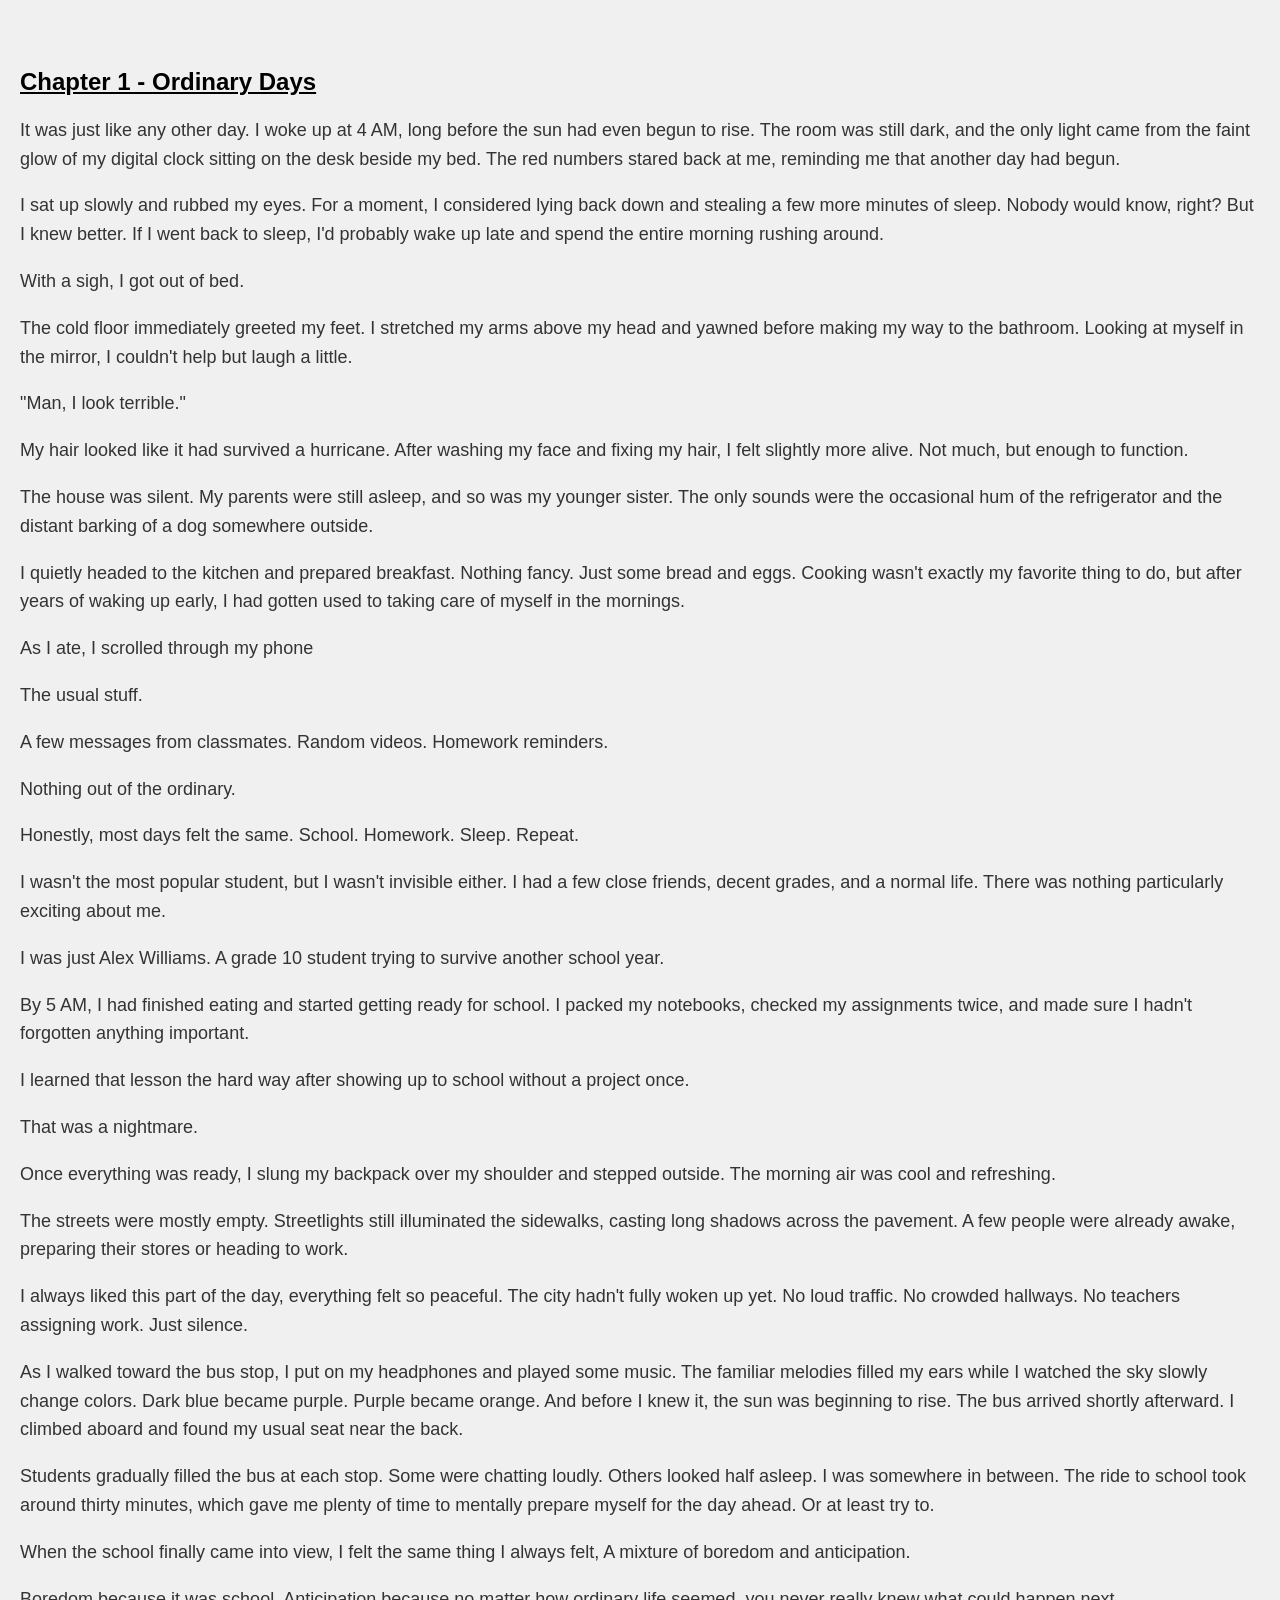
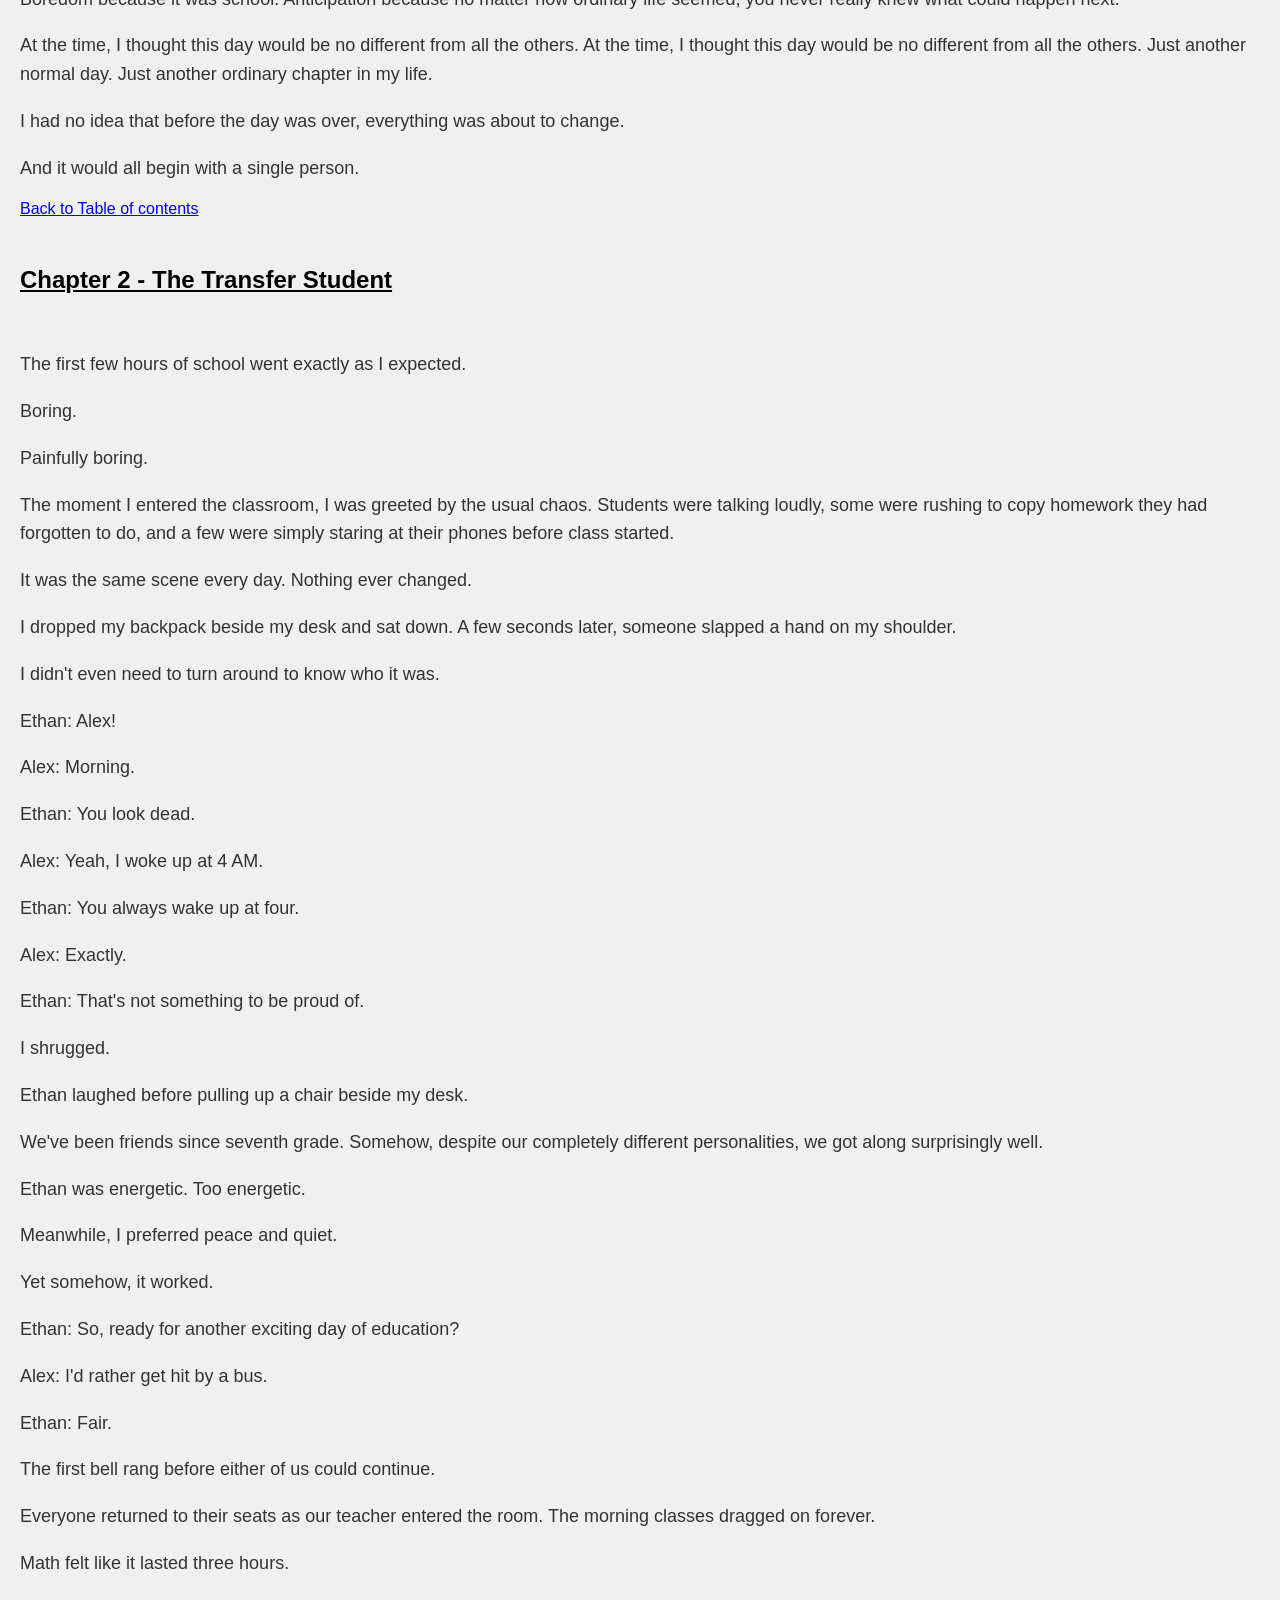
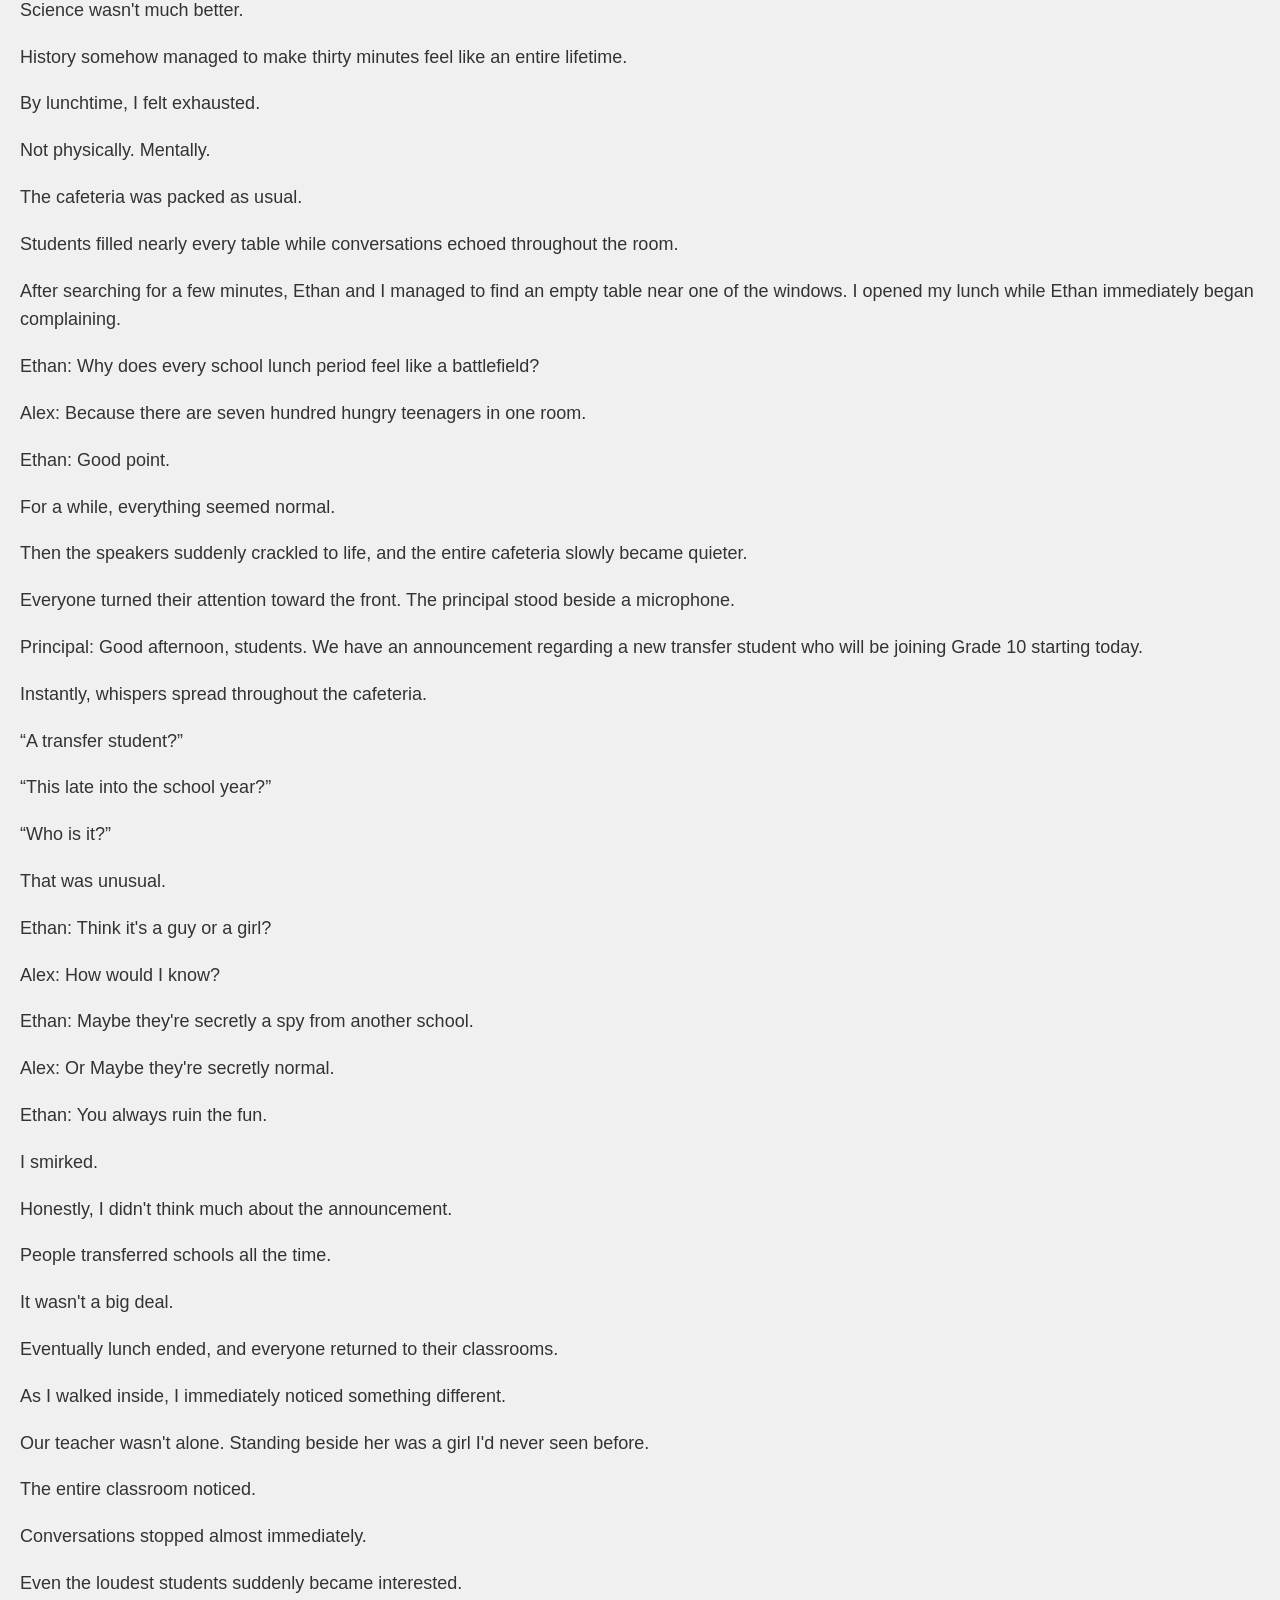
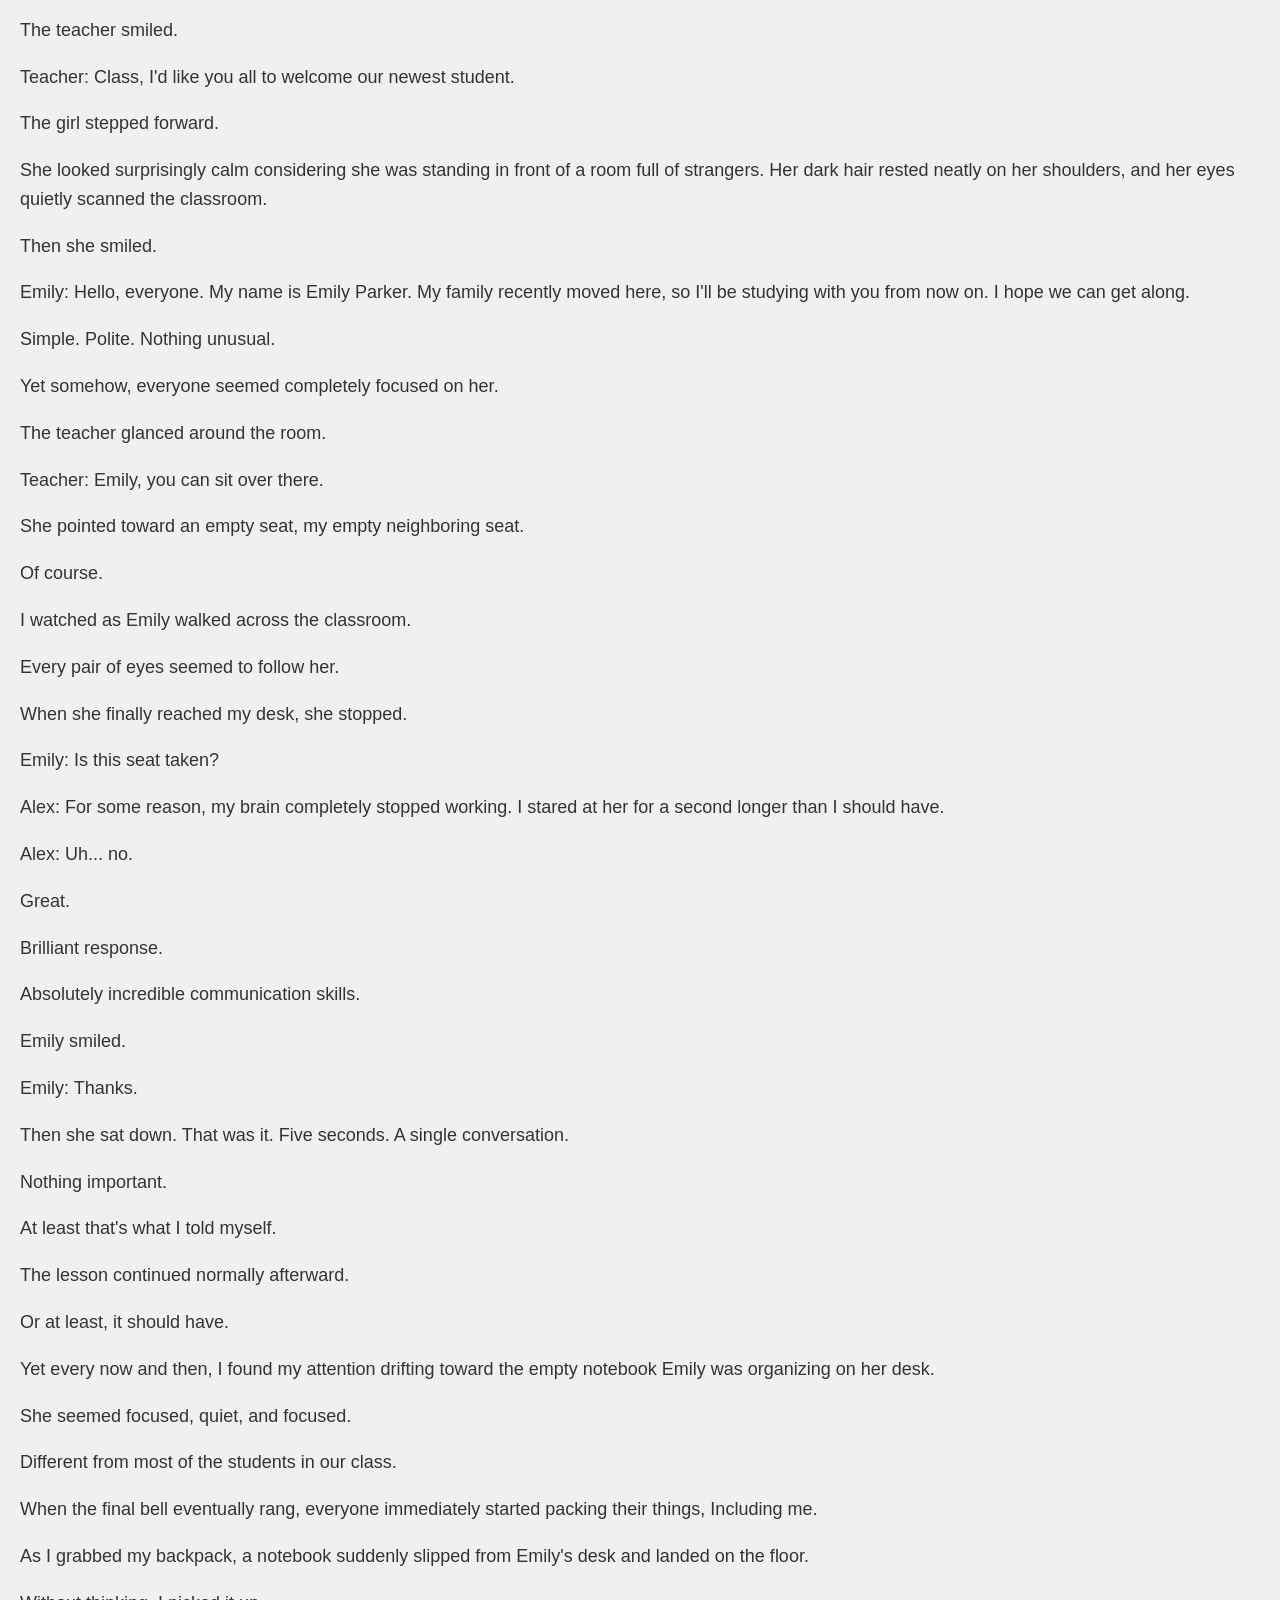
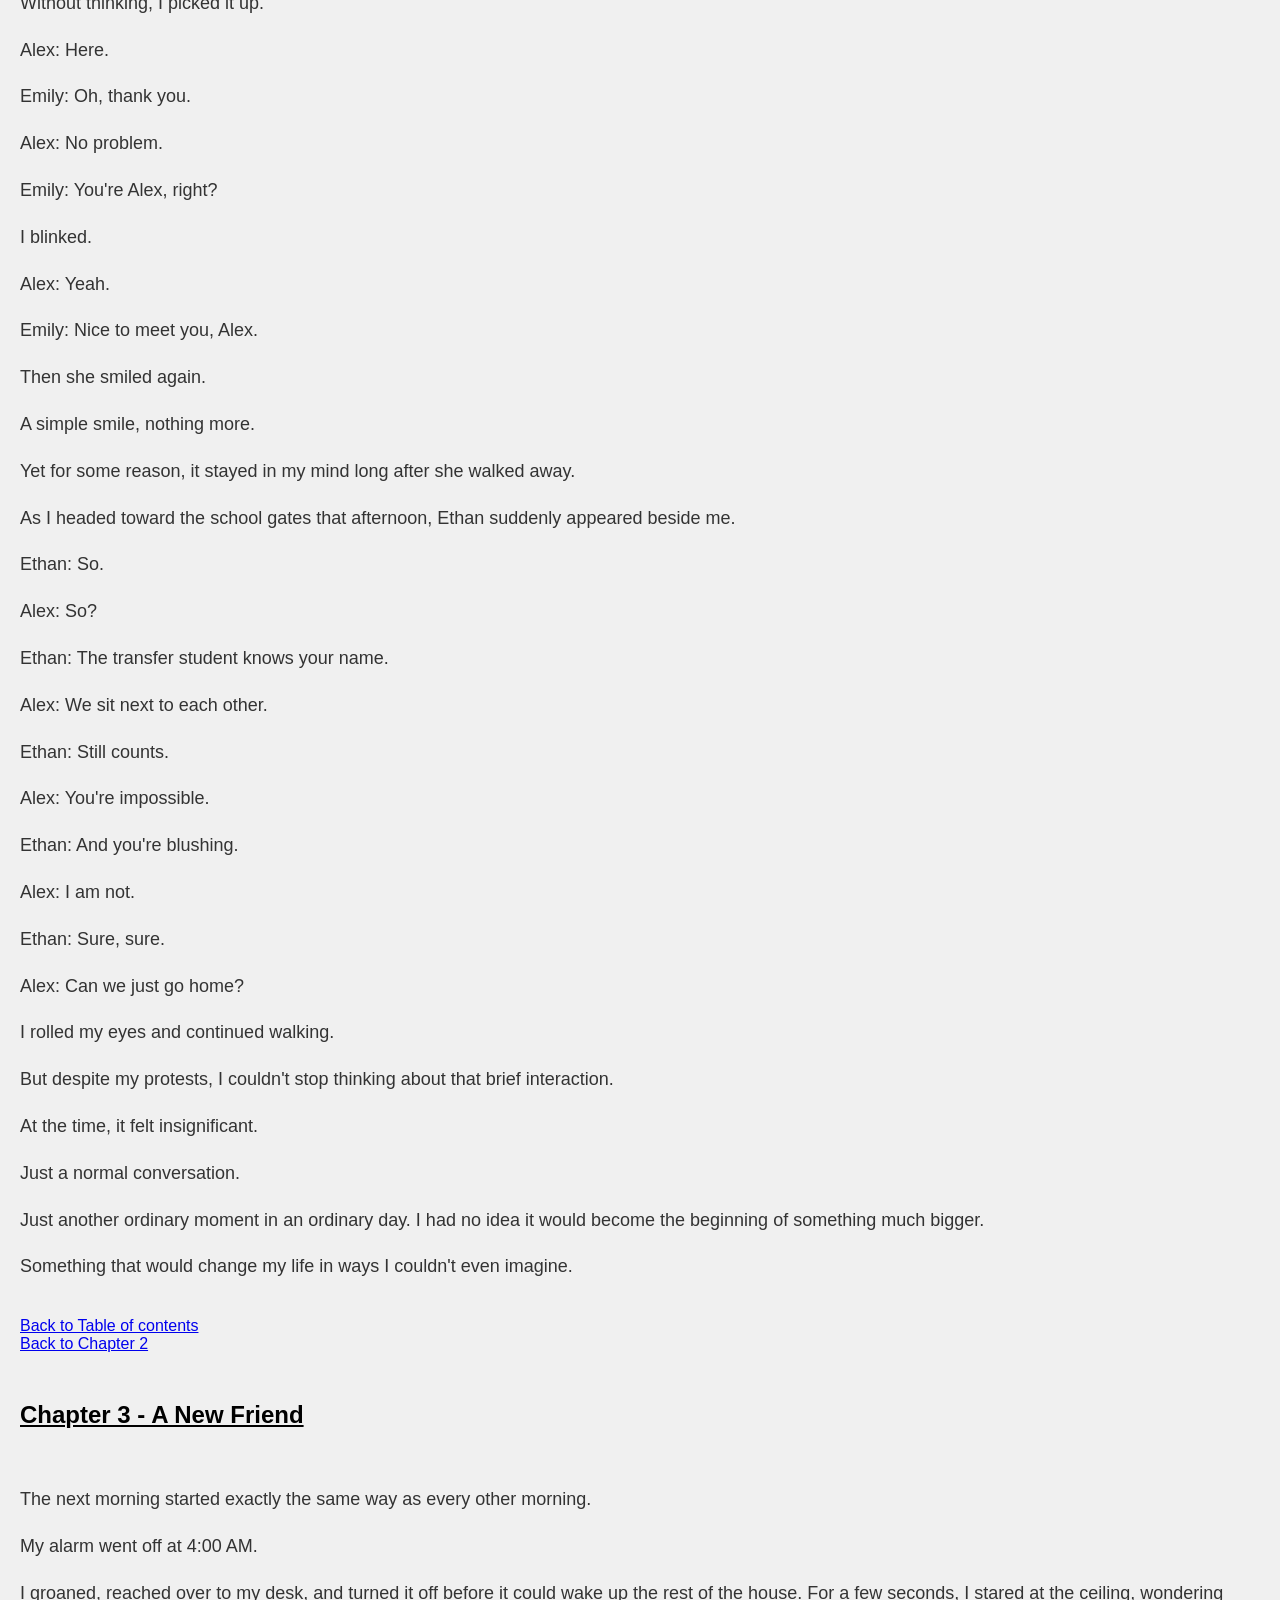
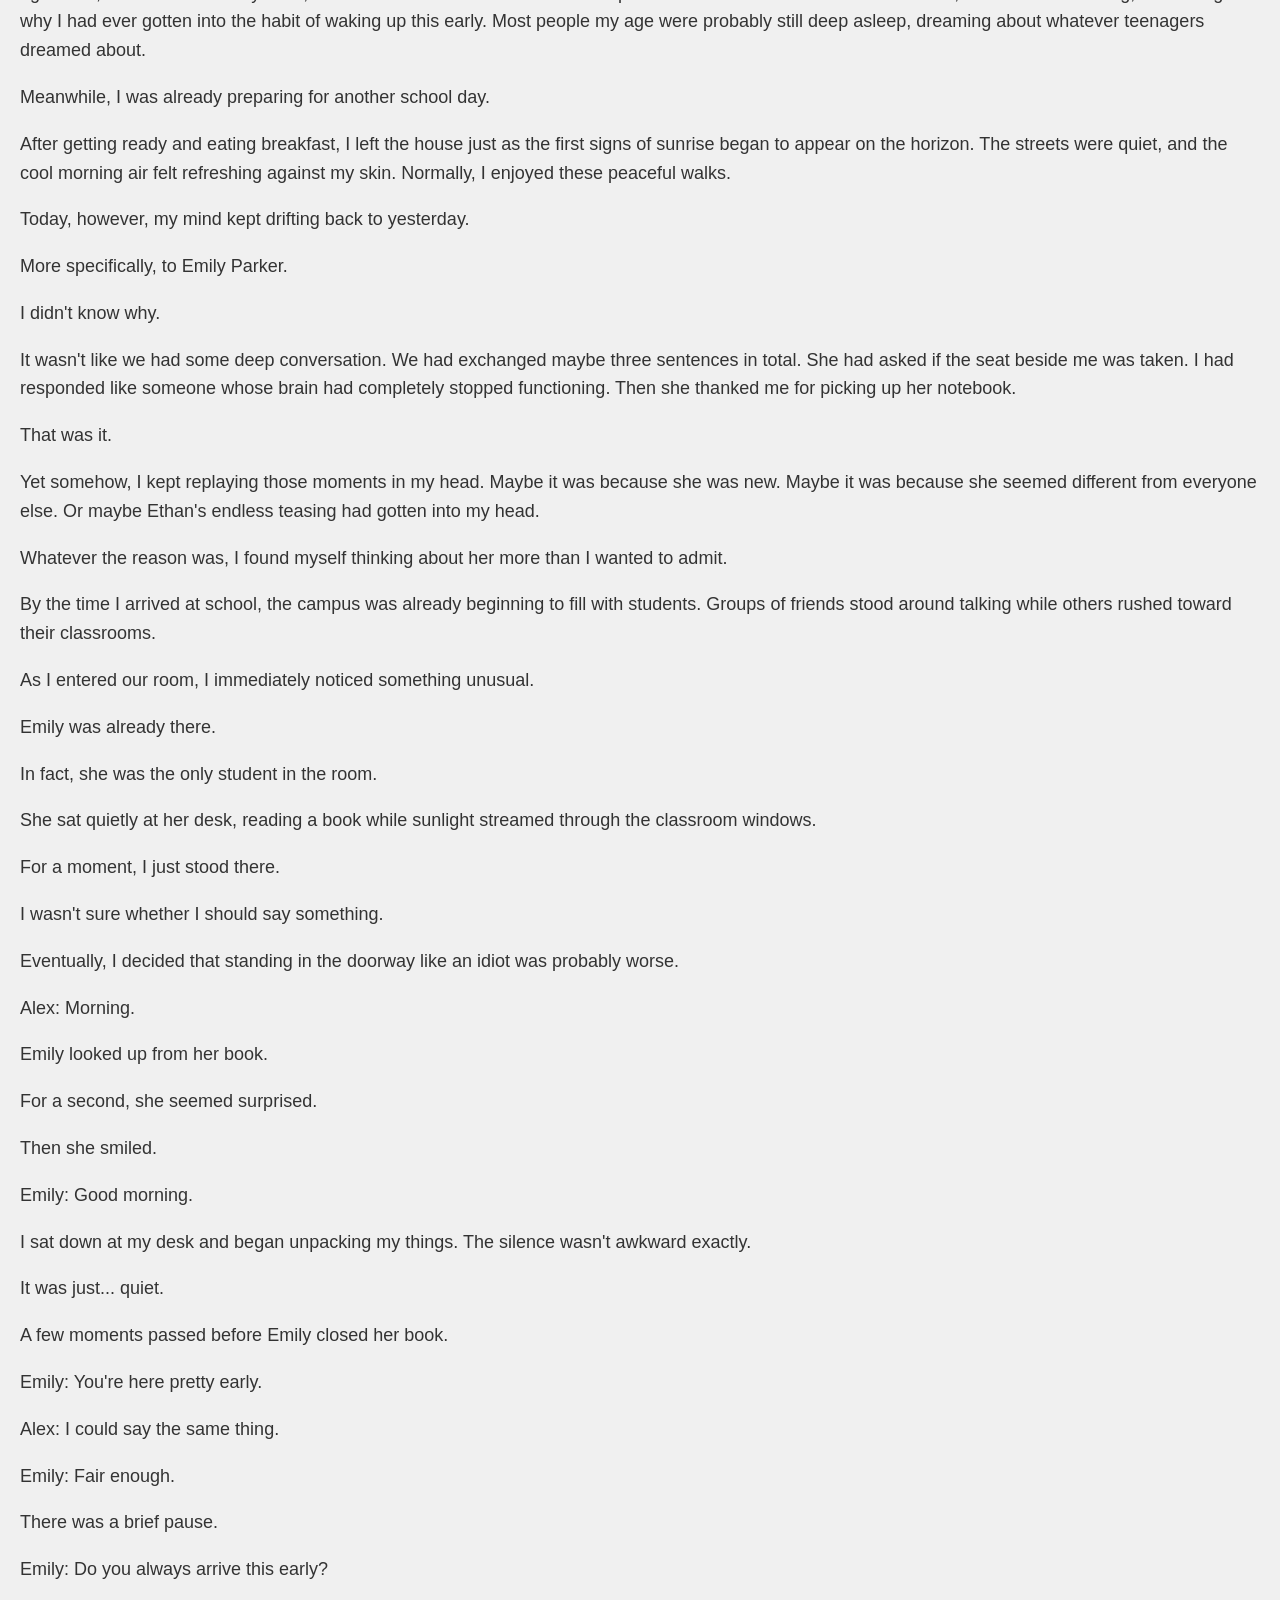
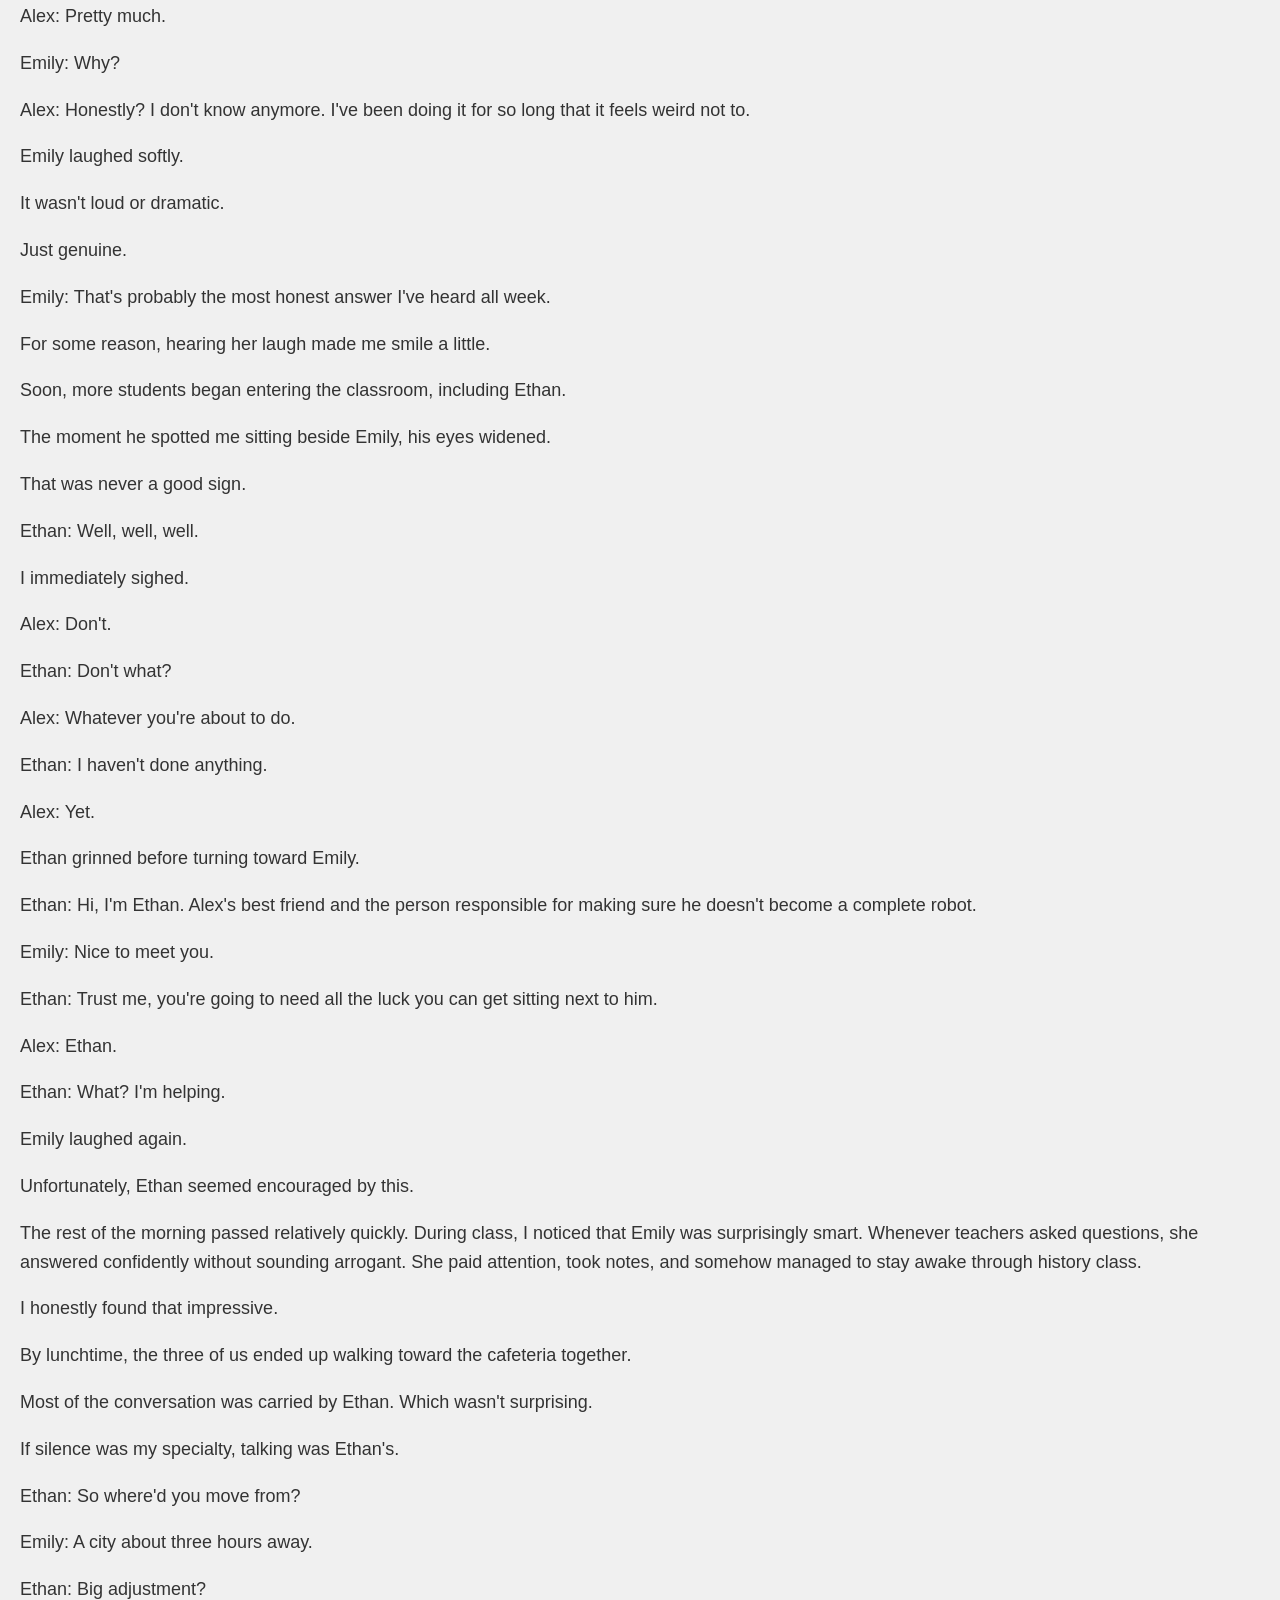
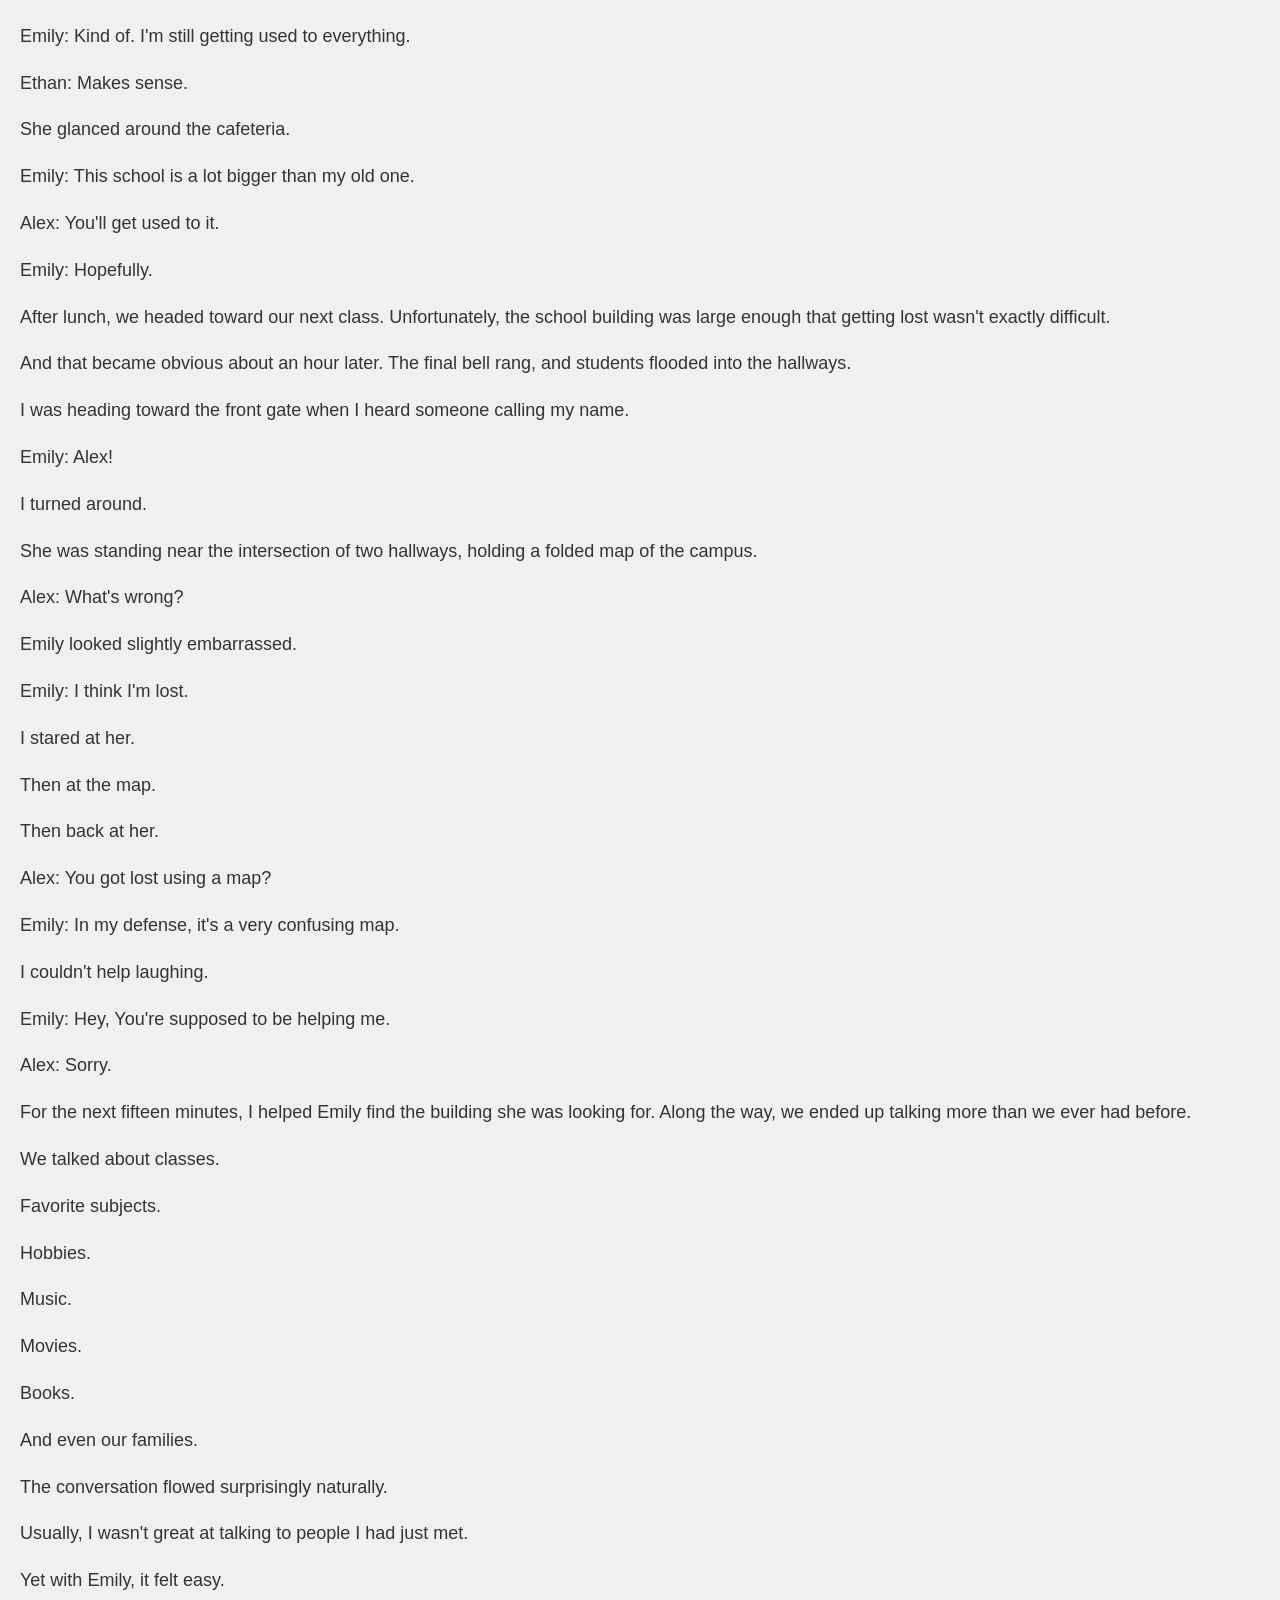
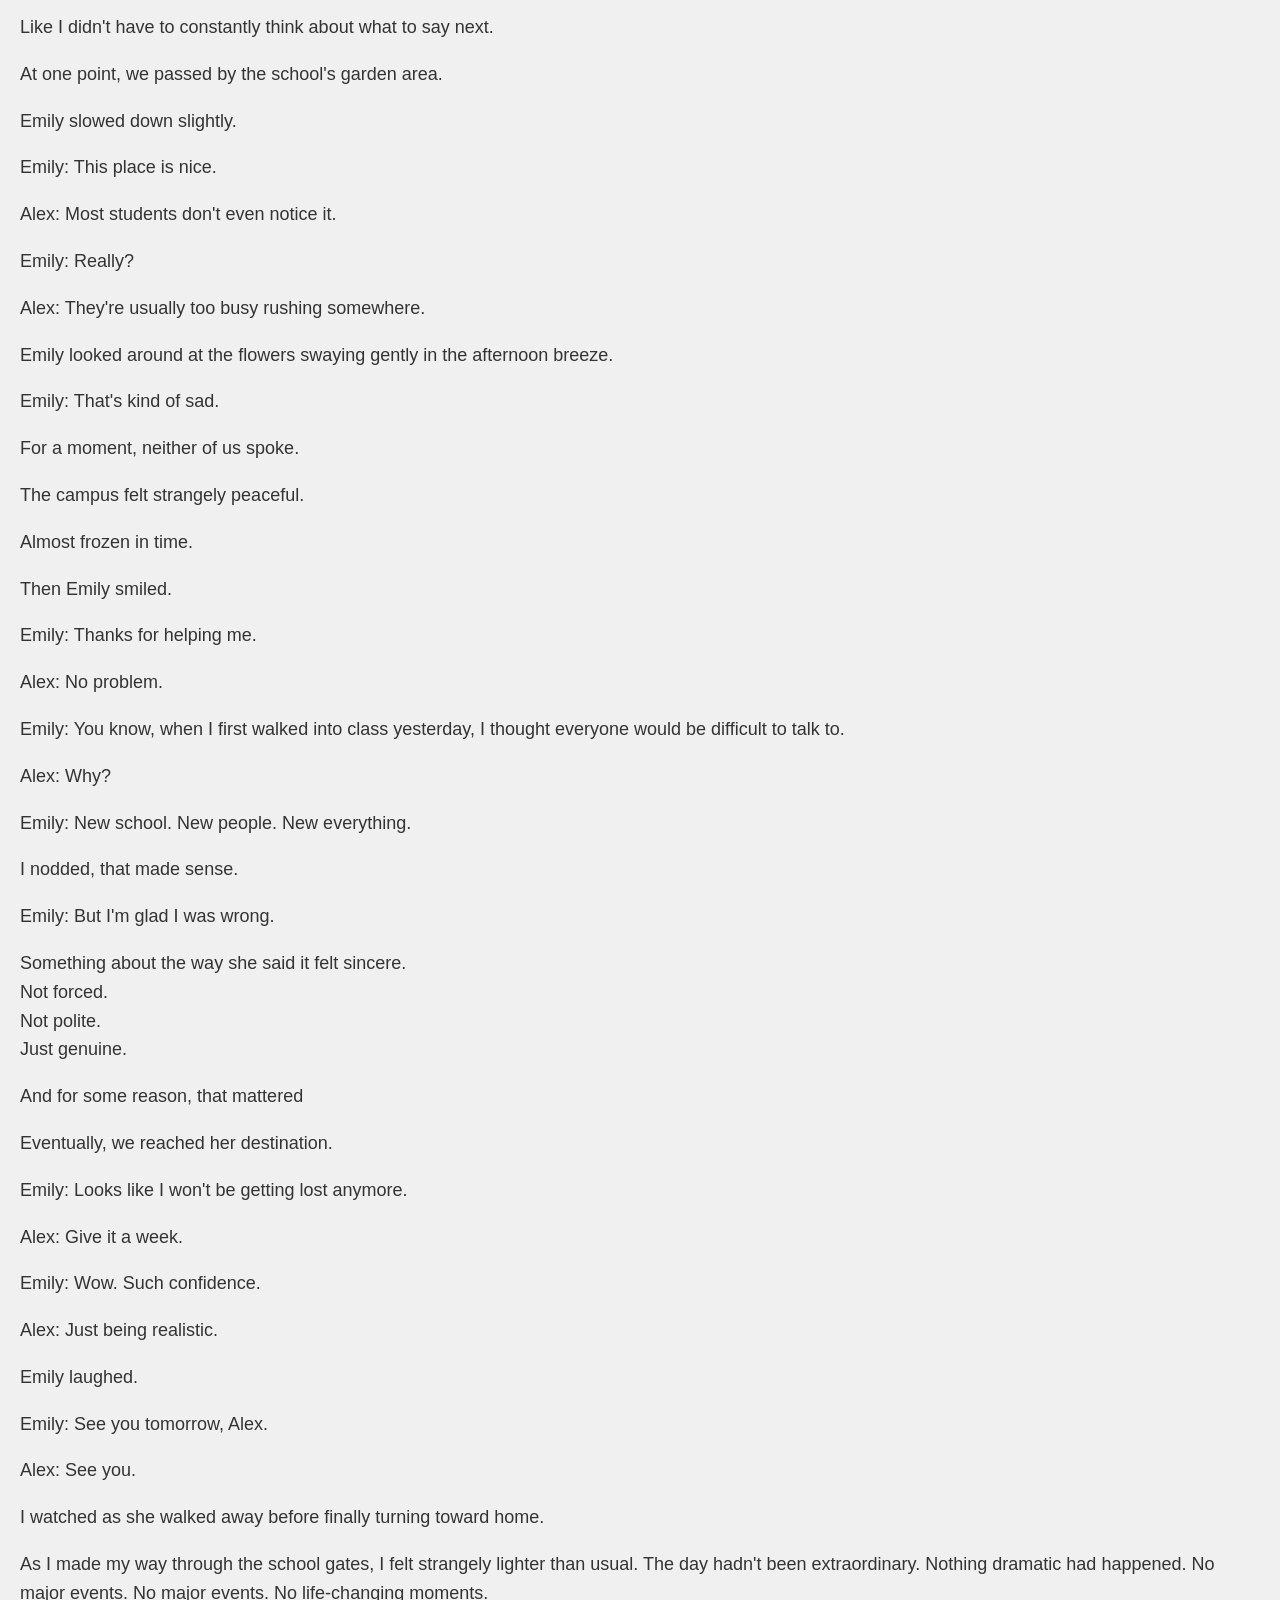
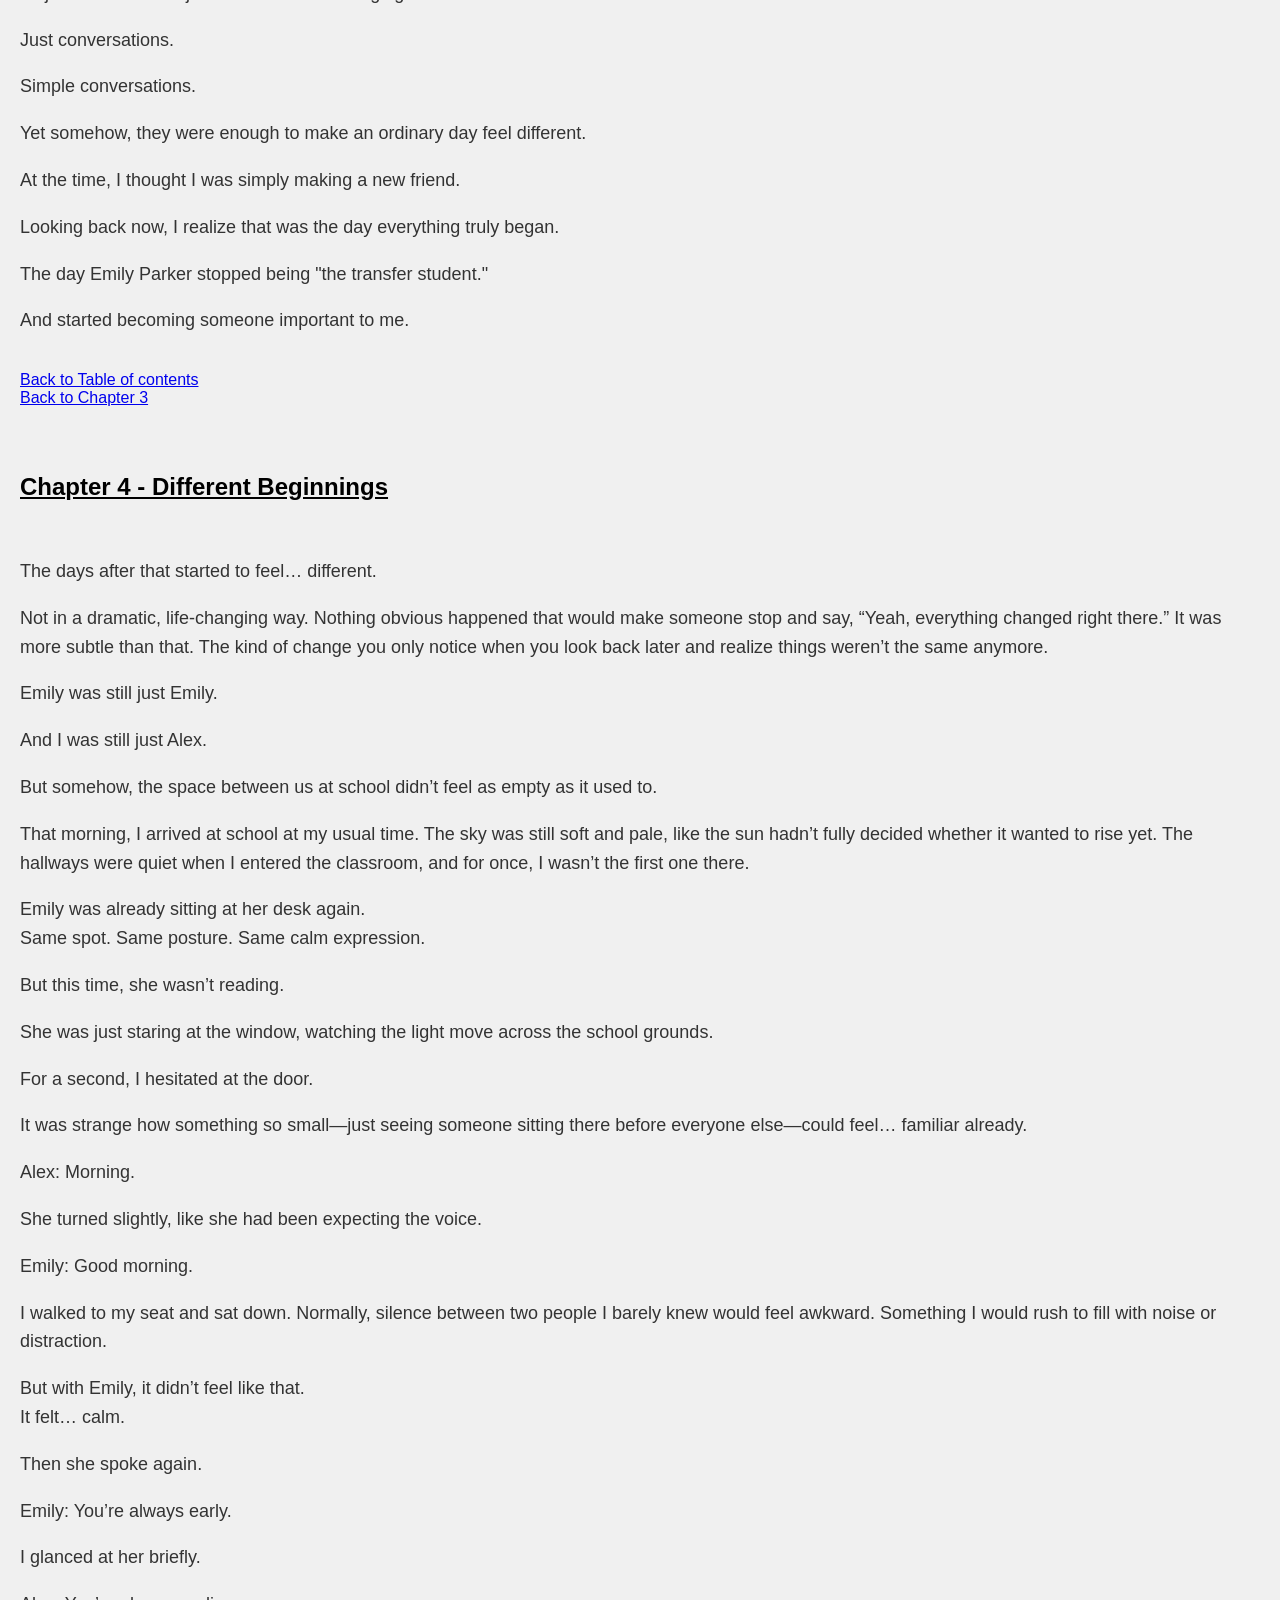
<file: Serendipity.html>
<!DOCTYPE html>
<html>
<head>
    <title>Serendipity</title>
    <style>
        body {
            font-family: Arial, sans-serif;
            background-color: #f0f0f0;
            color: #333;
            margin: 0;
            padding: 20px;
        }
        h2 {
            color: black;
            text-decoration: underline;
        }
        p {
            font-size: 18px;
            line-height: 1.6;
        }
    </style>
</head>
<body>
    <h2 id="1"><br>Chapter 1 - Ordinary Days</h2>
    <p>It was just like any other day. I woke up at 4 AM, long before the sun had even begun to rise. The room was still dark, and the only light came from the faint glow of my digital clock sitting on the desk beside my bed. The red numbers stared back at me, reminding me that another day had begun.</p>
    <p>I sat up slowly and rubbed my eyes. For a moment, I considered lying back down and stealing a few more minutes of sleep. Nobody would know, right? But I knew better. If I went back to sleep, I'd probably wake up late and spend the entire morning rushing around.</p>
    <p>With a sigh, I got out of bed.</p>
    <p>The cold floor immediately greeted my feet. I stretched my arms above my head and yawned before making my way to the bathroom. Looking at myself in the mirror, I couldn't help but laugh a little.</p>
    <p>"Man, I look terrible."</p>
    <p>My hair looked like it had survived a hurricane. After washing my face and fixing my hair, I felt slightly more alive. Not much, but enough to function.</p>
    <p>The house was silent. My parents were still asleep, and so was my younger sister. The only sounds were the occasional hum of the refrigerator and the distant barking of a dog somewhere outside.</p>
    <p>I quietly headed to the kitchen and prepared breakfast. Nothing fancy. Just some bread and eggs. Cooking wasn't exactly my favorite thing to do, but after years of waking up early, I had gotten used to taking care of myself in the mornings.</p>
    <p>As I ate, I scrolled through my phone</p>
    <p>The usual stuff.</p>
    <p>A few messages from classmates.
        Random videos. 
        Homework reminders.</p>
    <p>Nothing out of the ordinary.</p>
    <p>Honestly, most days felt the same. 
        School. 
        Homework. 
        Sleep. 
        Repeat.</p>
    <p>I wasn't the most popular student, but I wasn't invisible either. I had a few close friends, decent grades, and a normal life. There was nothing particularly exciting about me.</p>
    <p>I was just Alex Williams. A grade 10 student trying to survive another school year.</p>
    <p>By 5 AM, I had finished eating and started getting ready for school. I packed my notebooks, checked my assignments twice, and made sure I hadn't forgotten anything important.</p>
    <p>I learned that lesson the hard way after showing up to school without a project once.</p>
    <p>That was a nightmare.</p>
    <p>Once everything was ready, I slung my backpack over my shoulder and stepped outside. The morning air was cool and refreshing.</p>
    <p>The streets were mostly empty. Streetlights still illuminated the sidewalks, casting long shadows across the pavement. A few people were already awake, preparing their stores or heading to work.</p>
    <p>I always liked this part of the day, everything felt so peaceful.
        The city hadn't fully woken up yet.
        No loud traffic.
        No crowded hallways.
        No teachers assigning work.
        Just silence.</p>
    <p>As I walked toward the bus stop, I put on my headphones and played some music. The familiar melodies filled my ears while I watched the sky slowly change colors.
        Dark blue became purple.
        Purple became orange.
        And before I knew it, the sun was beginning to rise.
        The bus arrived shortly afterward.
        I climbed aboard and found my usual seat near the back.
    </p>
    <p>Students gradually filled the bus at each stop. Some were chatting loudly. Others looked half asleep.
        I was somewhere in between.
        The ride to school took around thirty minutes, which gave me plenty of time to mentally prepare myself for the day ahead.
        Or at least try to. </p>
       <p>When the school finally came into view, I felt the same thing I always felt, A mixture of boredom and anticipation. </p> 
    <p>Boredom because it was school. Anticipation because no matter how ordinary life seemed, you never really knew what could happen next. </p>
    <p> At the time, I thought this day would be no different from all the others. At the time, I thought this day would be no different from all the others. Just another normal day. Just another ordinary chapter in my life.</p>
    <p>   I had no idea that before the day was over, everything was about to change. </p>
    <p>    And it would all begin with a single person.</p>
    <a href="table_of_contents.html" target="_blank">Back to Table of contents</a>
    <h2 id="2"><br>Chapter 2 - The Transfer Student</h2>
    <br>
    <p>The first few hours of school went exactly as I expected.</p>
    <p>Boring.</p>
    <p>Painfully boring.</p>
    <p>The moment I entered the classroom, I was greeted by the usual chaos. Students were talking loudly, some were rushing to copy homework they had forgotten to do, and a few were simply staring at their phones before class started.</p>
    <p>It was the same scene every day. Nothing ever changed.</p>
    <p>I dropped my backpack beside my desk and sat down. A few seconds later, someone slapped a hand on my shoulder.</p>
    <p>I didn't even need to turn around to know who it was.</p>
    <p>Ethan: Alex!</p>
    <p>Alex: Morning.</p>
    <p>Ethan: You look dead.</p>
    <p>Alex: Yeah, I woke up at 4 AM.</p>
    <p>Ethan: You always wake up at four.</p>
    <p>Alex: Exactly.</p>
    <p>Ethan: That's not something to be proud of.</p>
    <p>I shrugged.</p>
    <p>Ethan laughed before pulling up a chair beside my desk.</p>
    <p>We've been friends since seventh grade. Somehow, despite our completely different personalities, we got along surprisingly well.</p>
    <p>Ethan was energetic. Too energetic.</p>
    <p>Meanwhile, I preferred peace and quiet.</p>
    <p>Yet somehow, it worked.</p>
    <p>Ethan: So, ready for another exciting day of education?</p>
    <p>Alex: I'd rather get hit by a bus.</p>
    <p>Ethan: Fair.</p>
    <p>The first bell rang before either of us could continue.</p>
    <p>Everyone returned to their seats as our teacher entered the room. The morning classes dragged on forever.</p>
    <p>Math felt like it lasted three hours.</p>
    <p>Science wasn't much better.</p>
    <p>History somehow managed to make thirty minutes feel like an entire lifetime.</p>
    <p>By lunchtime, I felt exhausted.</p>
    <p>Not physically. Mentally.</p>
    <p>The cafeteria was packed as usual.</p>
    <p>Students filled nearly every table while conversations echoed throughout the room.</p>
    <p>After searching for a few minutes, Ethan and I managed to find an empty table near one of the windows. I opened my lunch while Ethan immediately began complaining.</p>
    <p>Ethan: Why does every school lunch period feel like a battlefield?</p>
    <p>Alex: Because there are seven hundred hungry teenagers in one room.</p>
    <p>Ethan: Good point.</p>
    <p>For a while, everything seemed normal.</p>
    <p>Then the speakers suddenly crackled to life, and the entire cafeteria slowly became quieter.</p>
    <p>Everyone turned their attention toward the front. The principal stood beside a microphone.</p>
    <p>Principal: Good afternoon, students. We have an announcement regarding a new transfer student who will be joining Grade 10 starting today.</p>
    <p>Instantly, whispers spread throughout the cafeteria.</p>
    <p><q>A transfer student?</q></p>
    <p><q>This late into the school year?</q></p>
    <p><q>Who is it?</q></p>
    <p>That was unusual.</p>
    <p>Ethan: Think it's a guy or a girl?</p>
    <p>Alex: How would I know?</p>
    <p>Ethan: Maybe they're secretly a spy from another school.</p>
    <p>Alex: Or Maybe they're secretly normal.</p>
    <p>Ethan: You always ruin the fun.</p>
    <p>I smirked.</p>
    <p>Honestly, I didn't think much about the announcement.</p>
    <p>People transferred schools all the time.</p>
    <p>It wasn't a big deal.</p>
    <p>Eventually lunch ended, and everyone returned to their classrooms.</p>
    <p>As I walked inside, I immediately noticed something different.</p>
    <p>Our teacher wasn't alone. Standing beside her was a girl I'd never seen before.</p>
    <p>The entire classroom noticed.</p>
    <p>Conversations stopped almost immediately.</p>
    <p>Even the loudest students suddenly became interested.</p>
    <p>The teacher smiled.</p>
    <p>Teacher: Class, I'd like you all to welcome our newest student.</p>
    <p>The girl stepped forward.</p>
    <p>She looked surprisingly calm considering she was standing in front of a room full of strangers. Her dark hair rested neatly on her shoulders, and her eyes quietly scanned the classroom.</p>
    <p>Then she smiled.</p>
    <p>Emily: Hello, everyone. My name is Emily Parker. My family recently moved here, so I'll be studying with you from now on. I hope we can get along.</p>
    <p>Simple. Polite. Nothing unusual.</p>
    <p>Yet somehow, everyone seemed completely focused on her.</p>
    <p>The teacher glanced around the room.</p>
    <p>Teacher: Emily, you can sit over there.</p>
    <p>She pointed toward an empty seat, my empty neighboring seat.</p>
    <p>Of course.</p>
    <p>I watched as Emily walked across the classroom.</p>
    <p>Every pair of eyes seemed to follow her.</p>
    <p>When she finally reached my desk, she stopped.</p>
    <p>Emily: Is this seat taken?</p>
    <p>Alex: For some reason, my brain completely stopped working. I stared at her for a second longer than I should have.</p>
    <p>Alex: Uh... no.</p>
    <p>Great.</p>
    <p>Brilliant response.</p>
    <p>Absolutely incredible communication skills.</p>
    <p>Emily smiled.</p>
    <p>Emily: Thanks.</p>
    <p>Then she sat down. That was it. Five seconds. A single conversation. </p>
    <p>Nothing important.</p>
    <p>At least that's what I told myself.</p>
    <p>The lesson continued normally afterward.</p>
    <p>Or at least, it should have.</p>
    <p>Yet every now and then, I found my attention drifting toward the empty notebook Emily was organizing on her desk.</p>
    <p>She seemed focused, quiet, and focused.</p>
    <p>Different from most of the students in our class.</p>
    <p>When the final bell eventually rang, everyone immediately started packing their things, Including me.</p>
    <p>As I grabbed my backpack, a notebook suddenly slipped from Emily's desk and landed on the floor.</p>
    <p>Without thinking, I picked it up.</p>
    <p>Alex: Here.</p>
    <p>Emily: Oh, thank you.</p>
    <p>Alex: No problem.</p>
    <p>Emily: You're Alex, right?</p>
    <p>I blinked.</p>
    <p>Alex: Yeah.</p>
    <p>Emily: Nice to meet you, Alex.</p>
    <p>Then she smiled again.</p>
    <p>A simple smile, nothing more.</p>
    <p>Yet for some reason, it stayed in my mind long after she walked away.</p>
    <p>As I headed toward the school gates that afternoon, Ethan suddenly appeared beside me.</p>
    <p>Ethan: So.</p>
    <p>Alex: So?</p>
    <p>Ethan: The transfer student knows your name.</p>
    <p>Alex: We sit next to each other.</p>
    <p>Ethan: Still counts.</p>
    <p>Alex: You're impossible.</p>
    <p>Ethan: And you're blushing.</p>
    <p>Alex: I am not.</p>
    <p>Ethan: Sure, sure.</p>
    <p>Alex: Can we just go home?</p>
    <p>I rolled my eyes and continued walking.</p>
    <p>But despite my protests, I couldn't stop thinking about that brief interaction.</p>
    <p>At the time, it felt insignificant.</p>
    <p>Just a normal conversation.</p>
    <p>Just another ordinary moment in an ordinary day. I had no idea it would become the beginning of something much bigger.</p>
    <p>Something that would change my life in ways I couldn't even imagine.</p>
    <br>
    <a href="tables_of_contents.html" target="_blank">Back to Table of contents <br> </a><a href=#2>Back to Chapter 2 <br> </a>

    <h2 id="3"><br>Chapter 3 - A New Friend</h2>
    <br>
    <p>The next morning started exactly the same way as every other morning.</p>
    <p>My alarm went off at 4:00 AM.</p>
    <p>I groaned, reached over to my desk, and turned it off before it could wake up the rest of the house. For a few seconds, I stared at the ceiling, wondering why I had ever gotten into the habit of waking up this early. Most people my age were probably still deep asleep, dreaming about whatever teenagers dreamed about.</p>
    <p>Meanwhile, I was already preparing for another school day.</p>
    <p>After getting ready and eating breakfast, I left the house just as the first signs of sunrise began to appear on the horizon. The streets were quiet, and the cool morning air felt refreshing against my skin. Normally, I enjoyed these peaceful walks.</p>
    <p>Today, however, my mind kept drifting back to yesterday.</p>
    <p>More specifically, to Emily Parker.</p>
    <p>I didn't know why.</p>
    <p>It wasn't like we had some deep conversation. We had exchanged maybe three sentences in total. She had asked if the seat beside me was taken. I had responded like someone whose brain had completely stopped functioning. Then she thanked me for picking up her notebook.</p>
    <p>That was it.</p>
    <p>Yet somehow, I kept replaying those moments in my head. Maybe it was because she was new. Maybe it was because she seemed different from everyone else. Or maybe Ethan's endless teasing had gotten into my head.</p>
    <p>Whatever the reason was, I found myself thinking about her more than I wanted to admit.</p>
    <p>By the time I arrived at school, the campus was already beginning to fill with students. Groups of friends stood around talking while others rushed toward their classrooms.</p>
    <p>As I entered our room, I immediately noticed something unusual.</p>
    <p>Emily was already there.</p>
    <p>In fact, she was the only student in the room.</p>
    <p>She sat quietly at her desk, reading a book while sunlight streamed through the classroom windows.</p>
    <p>For a moment, I just stood there.</p>
    <p>I wasn't sure whether I should say something.</p>
    <p>Eventually, I decided that standing in the doorway like an idiot was probably worse.</p>
    <p>Alex: Morning.</p>
    <p>Emily looked up from her book.</p>
    <p>For a second, she seemed surprised.</p>
    <p>Then she smiled.</p>
    <p>Emily: Good morning.</p>
    <p>I sat down at my desk and began unpacking my things. The silence wasn't awkward exactly.</p>
    <p>It was just... quiet.</p>
    <p>A few moments passed before Emily closed her book.</p>
    <p>Emily: You're here pretty early.</p>
    <p>Alex: I could say the same thing.</p>
    <p>Emily: Fair enough.</p>
    <p>There was a brief pause.</p>
    <p>Emily: Do you always arrive this early?</p>
    <p>Alex: Pretty much.</p>
    <p>Emily: Why?</p>
    <p>Alex: Honestly? I don't know anymore. I've been doing it for so long that it feels weird not to.</p>
    <p>Emily laughed softly.</p>
    <p>It wasn't loud or dramatic.</p>
    <p>Just genuine.</p>
    <p>Emily: That's probably the most honest answer I've heard all week.</p>
    <p>For some reason, hearing her laugh made me smile a little.</p>
    <p>Soon, more students began entering the classroom, including Ethan.</p>
    <p>The moment he spotted me sitting beside Emily, his eyes widened.</p>
    <p>That was never a good sign.</p>
    <p>Ethan: Well, well, well.</p>
    <p>I immediately sighed.</p>
    <p>Alex: Don't.</p>
    <p>Ethan: Don't what?</p>
    <p>Alex: Whatever you're about to do.</p>
    <p>Ethan: I haven't done anything.</p>
    <p>Alex: Yet.</p>
    <p>Ethan grinned before turning toward Emily.</p>
    <p>Ethan: Hi, I'm Ethan. Alex's best friend and the person responsible for making sure he doesn't become a complete robot.</p>
    <p>Emily: Nice to meet you.</p>
    <p>Ethan: Trust me, you're going to need all the luck you can get sitting next to him.</p>
    <p>Alex: Ethan.</p>
    <p>Ethan: What? I'm helping.</p>
    <p>Emily laughed again.</p>
    <p>Unfortunately, Ethan seemed encouraged by this.</p>
    <p>The rest of the morning passed relatively quickly. During class, I noticed that Emily was surprisingly smart. Whenever teachers asked questions, she answered confidently without sounding arrogant. She paid attention, took notes, and somehow managed to stay awake through history class.</p>
    <p>I honestly found that impressive.</p>
    <p>By lunchtime, the three of us ended up walking toward the cafeteria together.</p>
    <p>Most of the conversation was carried by Ethan. Which wasn't surprising.</p>
    <p>If silence was my specialty, talking was Ethan's.</p>
    <p>Ethan: So where'd you move from?</p>
    <p>Emily: A city about three hours away.</p>
    <p>Ethan: Big adjustment?</p>
    <p>Emily: Kind of. I'm still getting used to everything.</p>
    <p>Ethan: Makes sense.</p>
    <p>She glanced around the cafeteria.</p>
    <p>Emily: This school is a lot bigger than my old one.</p>
    <p>Alex: You'll get used to it.</p>
    <p>Emily: Hopefully.</p>
    <p>After lunch, we headed toward our next class. Unfortunately, the school building was large enough that getting lost wasn't exactly difficult.</p>
    <p>And that became obvious about an hour later. The final bell rang, and students flooded into the hallways. </p>
    <p>I was heading toward the front gate when I heard someone calling my name.</p>
    <p>Emily: Alex!</p>
    <p>I turned around.</p>
    <p>She was standing near the intersection of two hallways, holding a folded map of the campus.</p>
    <p>Alex: What's wrong?</p>
    <p>Emily looked slightly embarrassed.</p>
    <p>Emily: I think I'm lost.</p>
    <p>I stared at her.</p>
    <p>Then at the map.</p>
    <p>Then back at her.</p>
    <p>Alex: You got lost using a map?</p>
    <p>Emily: In my defense, it's a very confusing map.</p>
    <p>I couldn't help laughing.</p>
    <p>Emily: Hey, You're supposed to be helping me.</p>
    <p>Alex: Sorry.</p>
    <p>For the next fifteen minutes, I helped Emily find the building she was looking for. Along the way, we ended up talking more than we ever had before.</p>
    <p>We talked about classes.</p>
    <p>Favorite subjects.</p>
    <p>Hobbies.</p>
    <p>Music.</p>
    <p>Movies.</p> 
    <p>Books.</p>
    <p>And even our families.</p>
    <p>The conversation flowed surprisingly naturally.</p>
    <p>Usually, I wasn't great at talking to people I had just met. </p>
    <p>Yet with Emily, it felt easy.</p>
    <p>Like I didn't have to constantly think about what to say next.</p>
    <p>At one point, we passed by the school's garden area.</p>
    <p>Emily slowed down slightly.</p>
    <p>Emily: This place is nice.</p>
    <p>Alex: Most students don't even notice it.</p>
    <p>Emily: Really?</p>
    <p>Alex: They're usually too busy rushing somewhere.</p>
    <p>Emily looked around at the flowers swaying gently in the afternoon breeze.</p>
    <p>Emily: That's kind of sad.</p>
    <p>For a moment, neither of us spoke.</p>
    <p>The campus felt strangely peaceful.</p>
    <p>Almost frozen in time.</p>
    <p>Then Emily smiled.</p>
    <p>Emily: Thanks for helping me.</p>
    <p>Alex: No problem.</p>
    <p>Emily: You know, when I first walked into class yesterday, I thought everyone would be difficult to talk to.</p>
    <p>Alex: Why?</p>
    <p>Emily: New school. New people. New everything.</p>
    <p>I nodded, that made sense.</p>
    <p>Emily: But I'm glad I was wrong.</p>
    <p>Something about the way she said it felt sincere.
        <br>Not forced.
        <br>Not polite.
        <br>Just genuine.</p>
    <p>And for some reason, that mattered</p>
    <p>Eventually, we reached her destination.</p>
    <p>Emily: Looks like I won't be getting lost anymore.</p>
    <p>Alex: Give it a week.</p>
    <p>Emily: Wow. Such confidence.</p>
    <p>Alex: Just being realistic.</p>
    <p>Emily laughed.</p>
    <p>Emily: See you tomorrow, Alex.</p>
    <p>Alex: See you.</p>
    <p>I watched as she walked away before finally turning toward home.</p>
    <p>As I made my way through the school gates, I felt strangely lighter than usual. The day hadn't been extraordinary. Nothing dramatic had happened. No major events. No major events. No life-changing moments.</p>
    <p>Just conversations.</p>
    <p>Simple conversations.</p>
    <p>Yet somehow, they were enough to make an ordinary day feel different.</p>
    <p>At the time, I thought I was simply making a new friend.</p>
    <p>Looking back now, I realize that was the day everything truly began.</p>
    <p>The day Emily Parker stopped being "the transfer student."</p>
    <p>And started becoming someone important to me.</p>
    </p>
    <br>
    <a href="table_of_contents.html" target="_blank">Back to Table of contents <br> </a><a href=#3>Back to Chapter 3 <br> </a>
    <br>
    <h2 id="4"><br>Chapter 4 - Different Beginnings</h2>
    <br>
    <p>The days after that started to feel… different.</p>
    <p>Not in a dramatic, life-changing way. Nothing obvious happened that would make someone stop and say, “Yeah, everything changed right there.” It was more subtle than that. The kind of change you only notice when you look back later and realize things weren’t the same anymore.</p>
    <p>Emily was still just Emily.</p>
    <p>And I was still just Alex.</p>
    <p>But somehow, the space between us at school didn’t feel as empty as it used to.</p>
    <p>That morning, I arrived at school at my usual time. The sky was still soft and pale, like the sun hadn’t fully decided whether it wanted to rise yet. The hallways were quiet when I entered the classroom, and for once, I wasn’t the first one there.</p>
    <p>Emily was already sitting at her desk again.
        <br>Same spot. Same posture. Same calm expression.</p>
    <p>But this time, she wasn’t reading.</p>
    <p>She was just staring at the window, watching the light move across the school grounds.</p>
    <p>For a second, I hesitated at the door.</p>
    <p>It was strange how something so small—just seeing someone sitting there before everyone else—could feel… familiar already.</p>
    <p>Alex: Morning.</p>
    <p>She turned slightly, like she had been expecting the voice.</p>
    <p>Emily: Good morning.</p>
    <p>I walked to my seat and sat down. Normally, silence between two people I barely knew would feel awkward. Something I would rush to fill with noise or distraction.</p>
    <p>But with Emily, it didn’t feel like that.
        <br>It felt… calm.
    <p>Then she spoke again.</p>
    <p>Emily: You’re always early.</p>
    <p>I glanced at her briefly.</p>
    <p>Alex: You’re always earlier.</p>
    <p>That earned a small smile from her.</p>
    <p>Not a big one. Not dramatic. Just something subtle, like she found the situation mildly funny.</p>
    <p>Emily: I guess we’re both consistent, then.</p>
    <p>Alex: Or both just bad at sleeping in.</p>
    <p>That made her laugh quietly.</p>
    <p>And again, I found myself thinking it was a sound I didn’t mind hearing.</p>
    <p>The classroom slowly filled up as more students arrived. The usual noise returned—chairs scraping, backpacks dropping, loud greetings echoing across the room. Ethan arrived shortly after, of course, like he always did, making enough noise for three people.</p>
    <p>He immediately noticed Emily and me sitting near each other.</p>
    <p>His expression changed instantly.</p>
    <p>That same expression.</p>
    <p>The one that meant trouble.</p>
    <p>Ethan: Oh no.</p>
    <p>I didn’t even look up.</p>
    <p>Alex: Don’t start.</p>
    <p>Ethan: I didn’t say anything yet.</p>
    <p>Alex: You were thinking it loud enough.</p>
    <p>Emily looked between us, confused but amused.</p>
    <p>Emily: Is something wrong?</p>
    <p>Ethan: No. Nothing is wrong. Everything is actually very interesting.</p>
    <p>Alex: Ethan.</p>
    <p>He ignored me completely.</p>
    <p>Ethan: I’m just observing. Documenting. Studying natural school behavior.</p>
    <p>Emily: That sounds intense.</p>
    <p>Ethan: It is. I take my job seriously.</p>
    <p>Emily laughed again, and Ethan immediately looked satisfied like he had just accomplished something important in life.</p>\
    <p>I sighed and leaned back in my chair.</p>
    <p>There was no winning with him.</p>
    <p>Classes started not long after, and the day blended into its usual rhythm. Teachers talked, students copied notes, time moved slowly in that way it always did when you wanted it to go faster.</p>
    <p>But even during the boring parts, I noticed small things.</p>
    <p>Emily didn’t just listen in class, she actually paid attention.</p>
    <p>When the teacher asked questions, she answered without hesitation. Not in a show-off way, but in a simple, straightforward way, like she wasn’t afraid of being wrong.</p>
    <p>During group work, she didn’t try to take over or stay silent either. She just… participated normally. Like she had always been part of the class.</p>
    <p>That probably shouldn’t have stood out to me.</p>
    <p>But it did.</p>
    <p>Because most people didn’t feel that natural to be around.</p>
    <p>By lunch, the three of us ended up together again without really planning it. It just… happened.</p>
    <p>We sat in a quieter corner of the cafeteria this time. Ethan, of course, still managed to make it feel less quiet than it actually was.</p>
    <p>He was talking about something ridiculous—some story from his childhood that didn’t seem to have a point—but Emily was listening anyway, actually paying attention like it mattered.</p>
    <p>I mostly stayed quiet, eating and watching the flow of conversation.</p>
    <p>At some point, Ethan leaned back in his chair and pointed between us.</p>
    <p>Ethan: You two are weirdly comfortable already.</p>
    <p>I almost choked on my drink.</p>
    <p>Alex: We’re literally just talking.</p>
    <p>Ethan: Exactly.</p>
    <p>Emily tilted her head slightly.</p>
    <p>Emily: Is that a bad thing?</p>
    <p>Ethan thought about it for half a second.</p>
    <p>Ethan: No. It’s just unusual for Alex.</p>
    <p>I shot him a look.</p>
    <p>Alex: I’m sitting right here.</p>
    <p>Ethan: I know.</p>
    <p>Emily smiled faintly again, like she was trying to understand something she didn’t fully have context for yet.</p>
    <p>After lunch, we split for classes again. The rest of the afternoon passed normally, but my mind didn’t fully stay in it. It kept drifting back to small moments. Conversations that didn’t feel important at the time but somehow stayed anyway.</p>
    <p>And then came the end of the day.</p>
    <p>I was leaving the building when I saw her again.</p>
    <p>Emily was standing near the school entrance, holding her bag strap loosely, looking around like she was thinking about something but not saying it out loud.</p>
    <p>When she noticed me, she lifted her hand slightly.</p>
    <p>Emily: Alex.</p>
    <p>I slowed down.</p>
    <p>Alex: Yeah?</p>
    <p>There was a short pause before she spoke again.</p>
    <p>Emily: Do you ever feel like… some days are different, but you don’t know why?</p>
    <p>That question caught me off guard.</p>
    <p>I didn’t answer immediately.</p>
    <p>I looked at her for a moment, trying to figure out what exactly she meant.</p>
    <p>Alex: I think… yeah.</p>    
    <p>Another pause.</p>
    <p>The air around us felt quieter than usual, even though the school was still full of noise behind us.</p>
    <p>Emily nodded slowly, like that answer made sense to her.</p>
    <p>Emily: Me too.</p>
    <p>Then she smiled again, but this time it looked a little more distant than before.</p>    
    <p>Emily: See you tomorrow, Alex.</p>
    <p>Alex: Yeah. See you.</p>
    <p>She walked away after that.</p>
    <p>And for some reason, I stood there a little longer than I needed to.</p>
    <p>Like my brain was trying to hold onto something I didn’t fully understand yet.</p>    
    <p>That night, I couldn’t stop thinking about her question.</p>
    <p>Some days are different, but you don’t know why.</p>
    <p>I didn’t know it then.</p>
    <p>But that was exactly what was happening.</p>
    <p>And I was already in the middle of it.</p>
    <h2 id="5"><br>Chapter 5 - Familiar</h2>
    <br>
    <p>Humans are strange.</p>
    <p>We spend most of our lives surrounded by people. We pass hundreds of strangers every week. We sit beside classmates, walk past neighbors, and stand among crowds without giving much thought to any of them.</p>
    <p>Yet somehow, every once in a while, someone manages to stand out.</p>
    <p>Not because they're extraordinary.</p>
    <p>Not because they're loud.</p>
    <p>Not because they're trying to get your attention.</p>
    <p>They just do.</p>
    <p>And before you realize it, seeing them becomes part of your routine.</p>
    <p>That was what was happening with Emily.</p>
    <p>Not that I wanted to admit it.</p>
    <p>The next few days passed quietly.</p>
    <p>School continued as usual. Teachers assigned homework. Students complained about homework. Ethan somehow found new reasons to complain about homework.</p>
    <p>Everything felt normal.</p>
    <p>And yet, whenever I looked back on those days later, Emily was somehow present in every memory.</p>
    <p>Sometimes it was something small.</p>
    <p>A conversation before class.</p>
    <p>A joke during lunch.</p>
    <p>A random comment while walking through the hallways.</p>
    <p>Nothing important on its own.</p>
    <p>But together, those moments started adding up.</p>
    <p>One morning, I arrived at school to find Emily reading at her desk again.</p>
    <p>At this point, I wasn't even surprised anymore.</p>
    <p>Alex: Let me guess. You got here before me again.</p>
    <p>Emily looked up from her book.</p>
    <p>Emily: By exactly three minutes.</p>
    <p>Alex: You've been keeping track?</p>
    <p>Emily: Maybe.</p>
    <p>Alex: That's slightly concerning.</p>
    <p>Emily: Says the person who wakes up at four in the morning.</p>
    <p>Alex: Fair.</p>
    <p>She smiled and returned to her book.</p>
    <p>And somehow, that tiny interaction improved my mood.</p>
    <p>It was weird. The kind of weird I didn't fully understand.</p>
    <p>More students gradually entered the classroom, and eventually Ethan arrived.</p>
    <p>The moment he noticed us talking, he looked far too pleased.</p>
    <p>Ethan: Ah yes.</p>
    <p>I immediately knew where this was going.</p>
    <p>Alex: No.</p>
    <p>Ethan: Ah yes.</p>
    <p>Alex: Ethan.</p>
    <p>Ethan: I leave you two alone for five minutes and suddenly you're discussing books.</p>
    <p>Emily: We exchanged three sentences.</p>
    <p>Ethan: That's how it starts.</p>
    <p>Alex: What starts?</p>
    <p>Ethan: History.</p>
    <p>Emily laughed.</p>
    <p>Traitor.</p>
    <p>For the rest of the morning, Ethan continued finding ways to annoy me whenever possible.</p>
    <p>Unfortunately, Emily seemed to find his nonsense entertaining.</p>
    <p>Which only encouraged him.</p>
    <p>By lunchtime, the three of us had unofficially developed a routine.</p>
    <p>Nobody ever suggested sitting together. Nobody planned it.</p>
    <p>It simply happened.
        <br>Every day.
        <br>The same table.
        <br>The same conversations.
        <br>The same familiar faces.
    </p>
    <p>It felt natural.</p>
    <p>Dangerously natural.</p>
    <p>At one point during lunch, Ethan suddenly pointed at Emily.</p>
    <p>Ethan: Serious question.</p>
    <p>Emily: That's already worrying.</p>
    <p>Ethan: What's your favorite movie?</p>
    <p>Emily blinked.</p>
    <p>Emily: That's your serious question?</p>
    <p>Ethan: Absolutely.</p>
    <p>She thought for a moment.</p>
    <p>Emily: Probably A Silent Voice.</p>
    <p>Ethan: Solid answer.</p>
    <p>He turned toward me.</p>
    <p>Ethan: Alex?</p>
    <p>Alex: I don't know.</p>
    <p>Ethan: How do you not know your favorite movie?</p>
    <p>Alex: Because I don't spend my free time ranking films.</p>
    <p>Ethan: You're impossible.</p>
    <p>Emily: What's yours?</p>
    <p>Ethan immediately sat up straighter.</p>
    <p>That was a mistake.</p>
    <p>The next five minutes were spent listening to him passionately explain why his favorite action movie was "criminally underrated."</p>
    <p>Emily listened politely.</p>
    <p>I questioned my life choices.</p>
    <p>Eventually, classes resumed.</p>
    <p>The day continued normally until our English teacher announced a new project.</p>
    <p>The entire class groaned.</p>
    <p>Teacher: You'll be working in pairs.</p>
    <p>The groaning somehow became louder.</p>
    <p>Teacher: I'll be assigning the groups myself.</p>
    <p>Now everyone looked concerned.</p>
    <p>Nobody trusted teacher-assigned groups.</p>
    <p>Nobody.</p>
    <p>The teacher began reading names. One pair after another.</p>
    <p>Students slowly discovered their fates.</p>
    <p>Teacher: Alex Williams and Emily Parker.</p>
    <p>I froze.</p>
    <p>Across the room, Ethan nearly fell out of his chair.</p>
    <p>Ethan: No way.</p>
    <p>Alex: Be quiet.</p>
    <p>Ethan: This is the greatest day of my life.</p>
    <p>Alex: Please stop talking.</p>
    <p>Emily looked equally amused.</p>
    <p>Emily: He seems excited.</p>
    <p>Alex: Unfortunately.</p>
    <p>The teacher continued assigning groups while Ethan struggled to contain himself.</p>
    <p>Keyword: struggled.</p>
    <p>After class ended, Emily walked over to my desk.</p>
    <p>Emily: Looks like we're partners.</p>
    <p>Alex: Looks like it.</p>
    <p>Emily: Are you free after school tomorrow?</p>
    <p>For a brief moment, my brain stopped functioning again.</p>
    <p>Not as badly as the first time.</p>
    <p>But close.</p>
    <p>Alex: Yeah.</p>
    <p>Emily: Great.</p>
    <p>Alex: Great.</p>
    <p>There was a pause.</p>
    <p>Emily: You're doing that thing again.</p>
    <p>Alex: What thing?</p>
    <p>Emily: Looking like your brain crashed.</p>
    <p>I stared at her.</p>
    <p>She laughed.</p>
    <p>And just like that, the awkwardness disappeared.</p>
    <p>The next afternoon, we met in the school library.</p>
    <p>The library was surprisingly quiet.</p>
    <p>Sunlight filtered through the large windows, illuminating rows of bookshelves stretching across the room.</p>
    <p>Emily arrived carrying several notebooks.</p>
    <p>I arrived carrying exactly one.</p>
    <p>She noticed immediately.</p>
    <p>Emily: You came prepared.</p>
    <p>Alex: Absolutely.</p>
    <p>Emily: You brought one notebook.</p>
    <p>Alex: One very important notebook.</p>
    <p>Emily: Incredible.</p>
    <p>For the next hour, we worked on our project.</p>
    <p>Or at least attempted to.</p>
    <p>The problem wasn't the assignment.</p>
    <p>The problem was that we kept getting distracted.</p>
    <p>One conversation led to another.</p>
    <p>Which led to another.</p>
    <p>And another.</p>
    <p>Before long, we had somehow gone from discussing English literature to discussing favorite songs.</p>
    <p>Then favorite foods.</p>
    <p>Then childhood memories.</p>
    <p>Then embarrassing stories.</p>
    <p>Emily: Wait.</p>
    <p>She looked horrified.</p>
    <p>Emily: You actually tried cutting your own hair?</p>
    <p>Alex: I was eight.</p>
    <p>Emily: That explains nothing.</p>
    <p>Alex: It seemed like a good idea.</p>
    <p>Emily: Did it?</p>
    <p>Alex: At the time.</p>
    <p>Emily laughed so hard she had to cover her face.</p>
    <p>Honestly?</p>
    <p>I couldn't even be embarrassed.</p> 
    <p>Watching her laugh made the story worth telling.</p>
    <p>Hours passed faster than either of us expected.</p>
    <p>Eventually, the library began emptying.</p>
    <p>Students headed home.</p> 
    <p>The afternoon sunlight slowly turned golden.</p>
    <p>Neither of us noticed until the librarian walked past.</p>
    <p>Librarian: Closing in fifteen minutes.</p>
    <p>Emily looked toward the windows.</p> 
    <p>Emily: Wait.</p>
    <p>Alex: What?</p>
    <p>Emily: We've been here for three hours.</p>
    <p>I checked my phone.</p> 
    <p>She was right.</p>
    <p>Three hours.</p>
    <p>Neither of us had realized.</p>
    <p>For some reason, that fact lingered in my mind.</p> 
    <p>Three hours should have felt long.</p>
    <p>Instead, it felt like thirty minutes.</p>
    <p>As we packed our things, Emily suddenly became quieter.</p>
    <p>Not sad.</p> 
    <p>Just thoughtful.</p>
    <p>We left the library together and started walking toward the front gates.</p>
    <p>The campus was nearly empty now.</p>
    <p>The setting sun painted everything in shades of gold and orange.</p> 
    <p>For a while, neither of us spoke. Then Emily broke the silence.</p>
    <p>Emily: Can I ask you something?</p>
    <p>Alex: Sure.</p>
    <p>She looked ahead, not at me.</p> 
    <p>Ahead.</p>
    <p>As if she were carefully choosing her words.</p>
    <p>Emily: Do you ever think about how weird life is?</p>
    <p>Alex: That's a very broad question.</p> 
    <p>Emily: I know.</p>
    <p>I waited.</p>
    <p>Emily: A month ago, I didn't know this school existed.</p>
    <p>A small breeze passed between us.</p> 
    <p>Emily: I didn't know any of the people here.</p>
    <p>I nodded.</p>
    <p>Emily: And now... I don't know.</p>
    <p>She laughed softly.</p> 
    <p>Emily: It just feels strange.</p>
    <p>For a moment, I understood exactly what she meant.</p>
    <p>Life changed quietly.
        <br>Not all at once.
        <br>Not dramatically.
    
    </p>
    <p>Sometimes everything shifted without announcing itself.</p> 
    <p>Sometimes people entered your life unexpectedly.</p>
    <p>And before you knew it, you couldn't imagine your routine without them.</p>
    <p>Alex: Yeah.</p>
    <p>Emily looked at me.</p> 
    <p>Alex: I think I get it.</p>
    <p>For a second, neither of us spoke.</p>
    <p>Then she smiled.</p>
    <p>Not the polite smile she gave teachers.</p> 
    <p>Not the amused smile she gave Ethan.</p>
    <p>A different one.</p>
    <p>Warmer.</p>
    <p>More genuine.</p> 
    <p>And somehow, seeing it made my chest feel oddly light.</p>
    <p>By the time we reached the school gates, the sun was beginning to disappear beyond the horizon.</p>
    <p>Emily: Thanks for helping with the project.</p>
    <p>Alex: We actually finished surprisingly little.</p> 
    <p>Emily: Details.</p>
    <p>Alex: Fair.</p>
    <p>She adjusted her bag.</p>
    <p>Emily: See you tomorrow?</p> 
    <p>The question was simple.</p>
    <p>Casual.</p>
    <p>Normal.</p>
    <p>Yet for some reason, I found myself smiling.</p> 
    <p>Alex: Yeah.</p>
    <p>Emily: Good.</p>
    <p>Then she waved and started walking away.</p>
    <p>I stood there for a few seconds longer than necessary.</p> 
    <p>Watching the evening light fade across the road.</p>
    <p>Eventually, I began the walk home.</p>
    <p>And somewhere along the way, a realization quietly settled into my mind.</p>
    <p>I had stopped thinking of Emily as someone new.</p> 
    <p>She wasn't the transfer student anymore.</p>
    <p>She wasn't just a classmate.</p>
    <p>She had become part of my everyday life.</p>
    <p>And that scared me a little more than I wanted to admit.</p> 
    <br>
    <a href="table_of_contents.html" target="_blank">Back to Table of contents <br> </a><a href=#4>Back to Chapter 4 <br> </a>
    <br>
    <h2 id="6"><br>Chapter 6 - WIP </h2>
    <br>
    <h2 id="7"><br>Chapter 7 - WIP</h2>
    <br>
    <h2 id="8"><br>Chapter 8 - WIP</h2>
    <br>
    <h2 id="9"><br>Chapter 9 - WIP</h2>
    <br>
    <h2 id="10"><br>Chapter 10 - WIP</h2>
    <br>
    <p></p>
    <p></p> 
    <p></p>
    <p></p>
    <p></p>
    <p></p> 
    <p></p>
    <p></p>
    <p></p>
    <p></p> 
    <p></p>
    <p></p>
    <p></p>
    <p></p> 
    <p></p>
    <p></p>
    <p></p>
    <p></p> 
    <p></p>
    <p></p>
    <p></p>
    <p></p> 
    <p></p>
    <p></p>
    <p></p>
    <p></p> 
    <p></p>
    <p></p>
    <p></p>
    <p></p> 
    <p></p>
    <p></p>
    <p></p>
    <p></p> 
    <p></p>
    <p></p>
    <p></p>
    <p></p> 
    <p></p>
    <p></p>
    <p></p>
    <p></p> 
    <p></p>
    <p></p>
    <p></p>
    <p></p> 
    <p></p>
    <p></p>
    <p></p>
    <p></p> 
    <p></p>
    <p></p>
    <p></p>
    <p></p> 
    <p></p>
    <p></p>
    <p></p>
    <p></p> 
    <p></p>
    <p></p>
    <p></p>
    <p></p> 
    <p></p>
    <p></p>
    <p></p>
    <p></p> 
    <p></p>
    <p></p>
    <p></p>
    <p></p> 
    <p></p>
    <p></p>
    <p></p>
    <p></p> 
    <p></p>
    <p></p>
    <p></p>
    <p></p> 
    <p></p>
    <p></p>
    <p></p>
    <p></p> 
    <p></p>
    <p></p>
    <p></p>
    <p></p> 
    <p></p>
    <p></p>
    <p></p>
    <p></p> 
    <p></p>
    <p></p>
    <p></p>
    <p></p> 
    <p></p>
    <p></p>
    <p></p>
    <p></p> 
    <p></p>
    <p></p>
    <p></p>
    <p></p> 
    <p></p>
    <p></p>
    <p></p>
    <p></p> 
    <p></p>
    <p></p>
    <p></p>
    <p></p> 
    <p></p>
    <p></p>
    <p></p>
    <p></p> 
    <p></p>
    <p></p>
    <p></p>
    <p></p> 
    <p></p>
    <p></p>
    <p></p>
    <p></p> 
    <p></p>
    <p></p>
    <p></p>
    <p></p> 
    <p></p>
    <p></p>
    <p></p>
    <p></p>
</file>
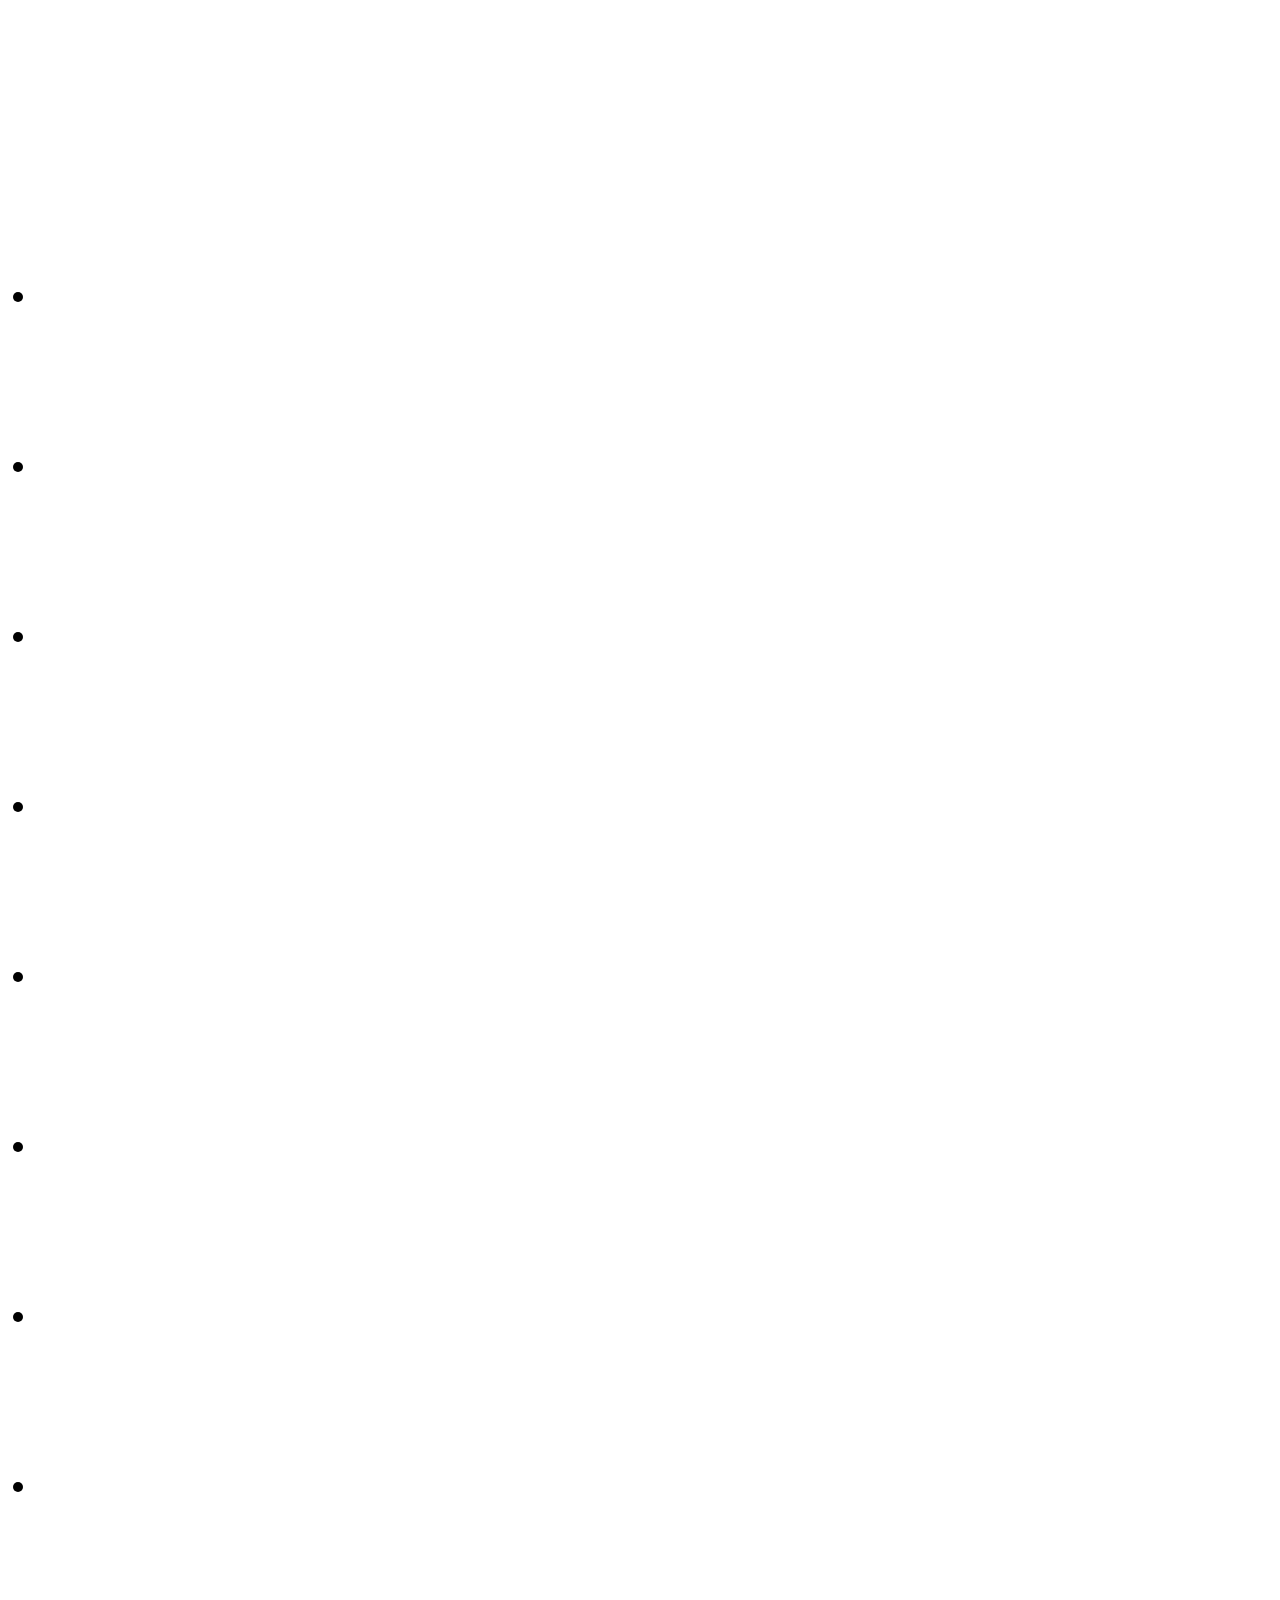
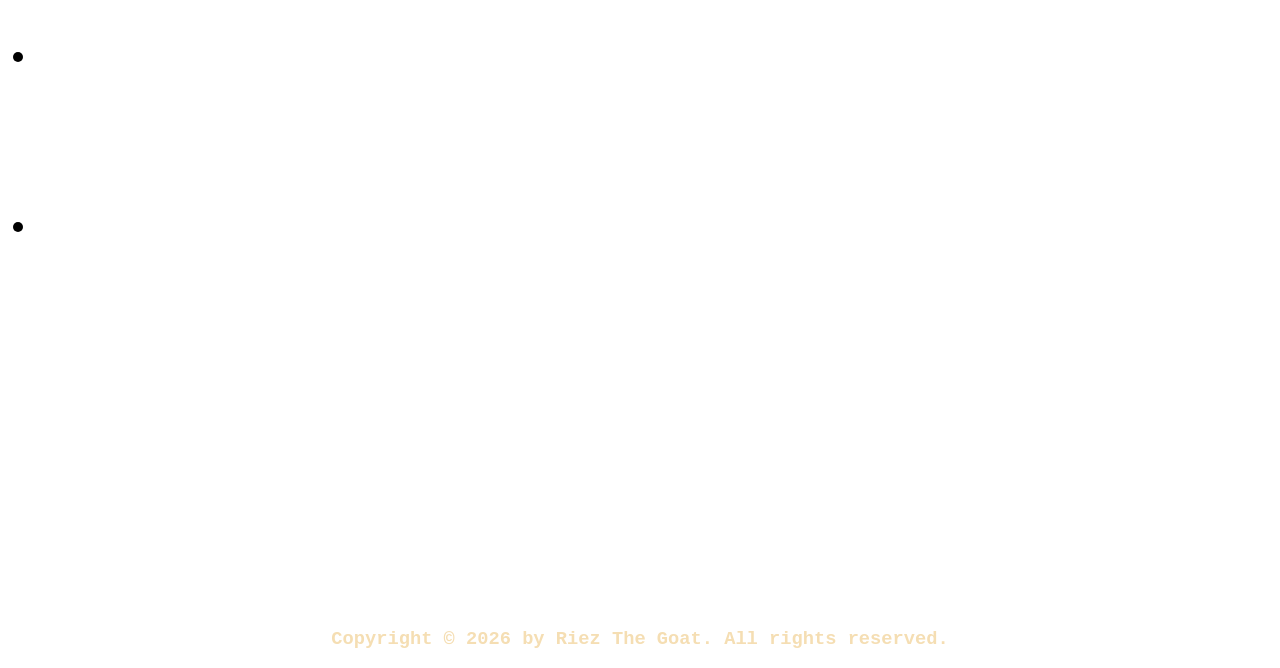
<file: table_of_contents.html>
<!DOCTYPE html>
<html>
<head>
    <title>Table of contents</title>
    <link rel="stylesheet" href="intro.css">
</head>
<body>
    <h1>Table of contents</h1>
    <div class="stmenu">
    <a href="index.html" target="_blank">Back to title</a>
    </div>
    <div class="chapters">
    <p><ul><li><b><a href="Serendipity.html#1" target="_blank">1. Chapter 1 - Ordinary Days</a></b></li></ul></p>
    <p><ul><li><b><a href="Serendipity.html#2" target="_blank">2. Chapter 2 - The Transfer Student</a></b></li></ul></p>
    <p><ul><li><b><a href="Serendipity.html#3" target="_blank">3. Chapter 3 - A New Friend</a></b></li></ul></p>
    <p><ul><li><b><a href="Serendipity.html#4" target="_blank">4. Chapter 4 - Different Beginnings</a></b></li></ul></p>
    <p><ul><li><b><a href="Serendipity.html#5" target="_blank">5. Chapter 5 - Familiar</a></b></li></ul></p>
    <p><ul><li><b><a href="Serendipity.html#6" target="_blank">6. Chapter 6 - WIP</a></b></li></ul></p>
    <p><ul><li><b><a href="Serendipity.html#7" target="_blank">7. Chapter 7 - WIP</a></b></li></ul></p>
    <p><ul><li><b><a href="Serendipity.html#8" target="_blank">8. Chapter 8 - WIP</a></b></li></ul></p>
    <p><ul><li><b><a href="Serendipity.html#9" target="_blank">9. Chapter 9 - WIP</a></b></li></ul></p>
    <p><ul><li><b><a href="Serendipity.html#10" target="_blank">10. Chapter 10 - WIP</a></b></li></ul></p>
    </div>
    <div class="ndmenu">
    <a href="index.html" target="_blank">Back to title</a>
    </div>
    <h3 style="color: wheat;"><br><br><br><br><br><br><br><br><br><br>Copyright © 2026 by Riez The Goat. All rights reserved.</h4>
</body>
</html>
</file>
<file: intro.css>
body {
             margin: 0;
            padding: 0;
            min-height: 100vh;
            display: flex;
            flex-direction: column;
            justify-content: center;
            background-image: url("https://cdn.pixabay.com/photo/2015/04/23/21/59/tree-736875_1280.jpg");
            background-size: cover;
            background-position: center;
            background-attachment: fixed;
        }
        h1 {
            font-family: Georgia, serif;
            color: white;
            text-align: center;
            margin: 55px 0 20px;
            font-size: 50px;
        }
        p {
            color: black;
            font-size: 40px;
            font-style: italic;
            line-height: 1.5;
            margin: 0 20px;
            max-width: 700px;
            text-align: center;
        }
        .chapters {
            display: flex;
            flex-direction: column;
            gap: 20px;
            font-size: 35px;
            font-style: italic;
            font-family: 'Times New Roman', serif;
            
        }
        a:link {
            color: white;
        }
        a:visited {
            color: white;
        }
        a:hover {
            color: red;
        }
        .stmenu {
            margin-top: 30px;
            text-align: center;
            font-size: 50px;
        }
        .ndmenu {
            margin-top: 30px;
            text-align: center;
            font-size: 50px;
        }
        h3 {
            text-align: center;
            font-family: 'Courier New', monospace;
        }
</file>
